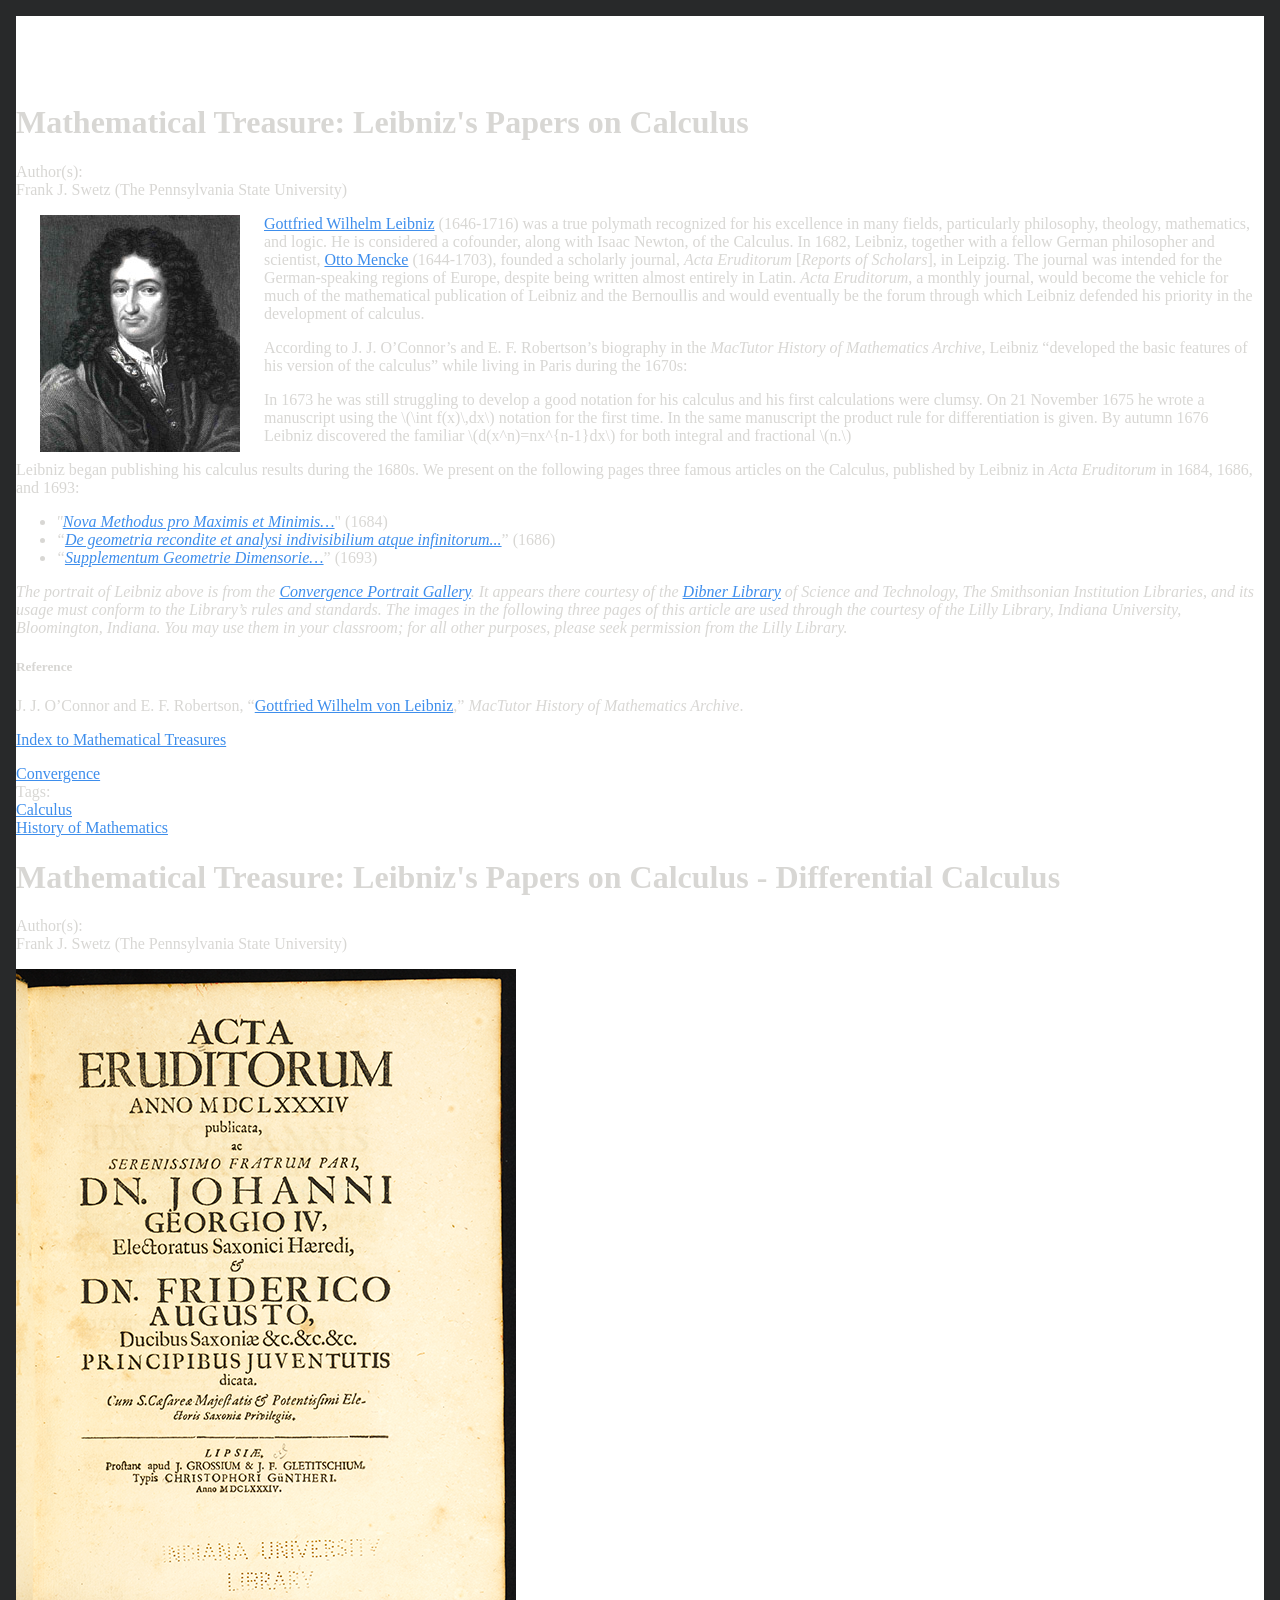
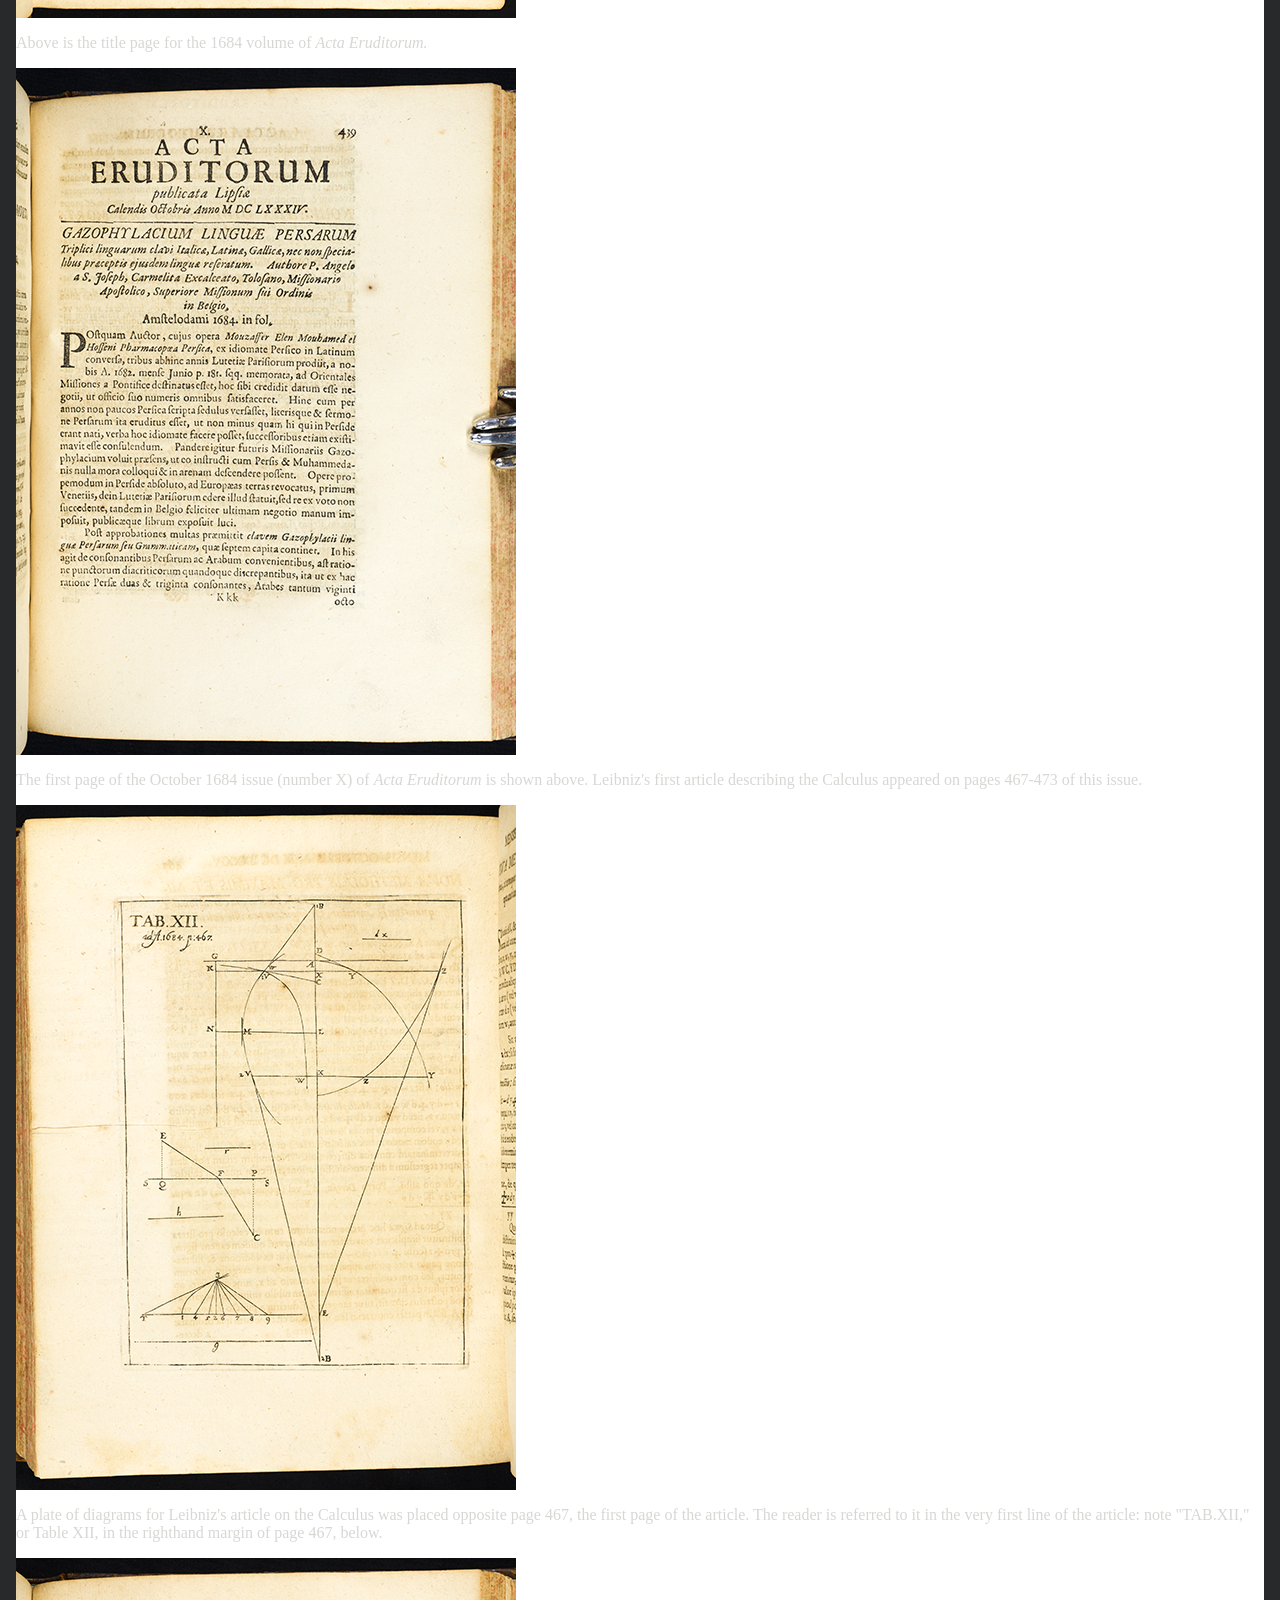
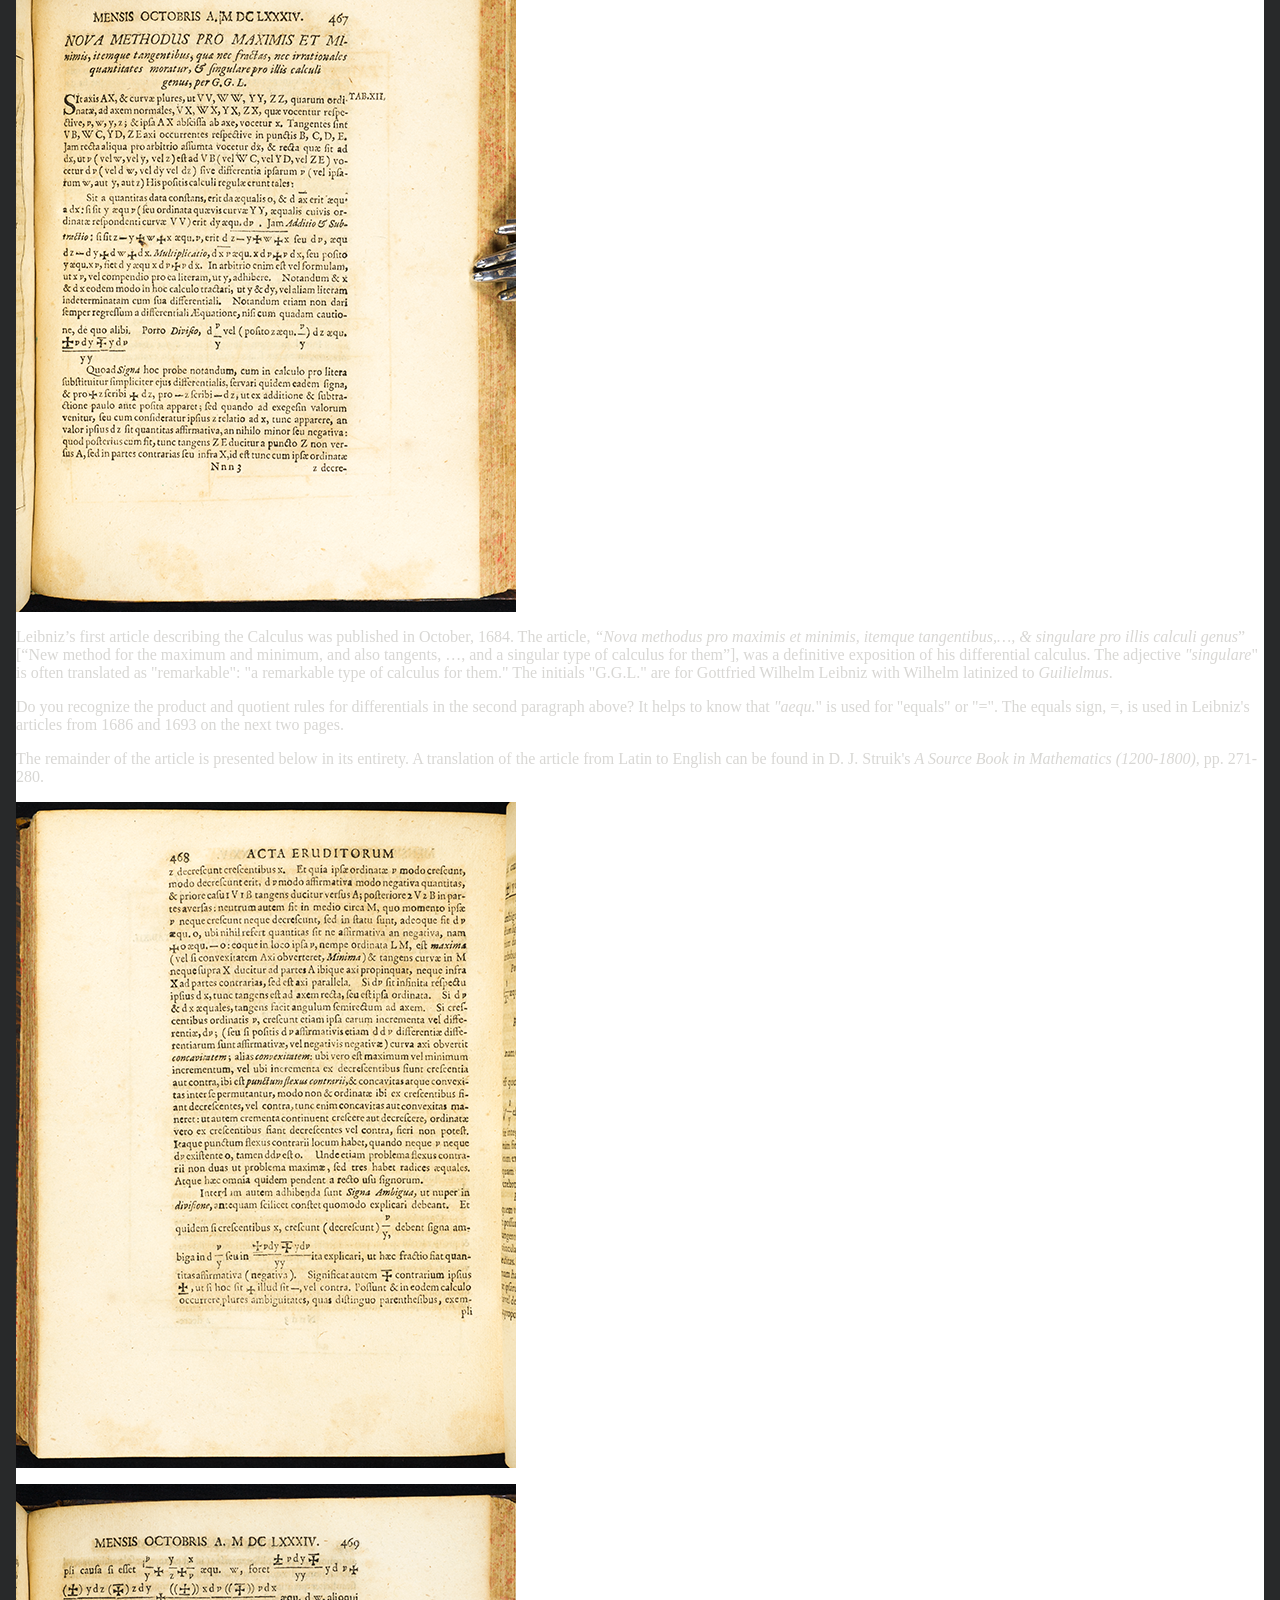
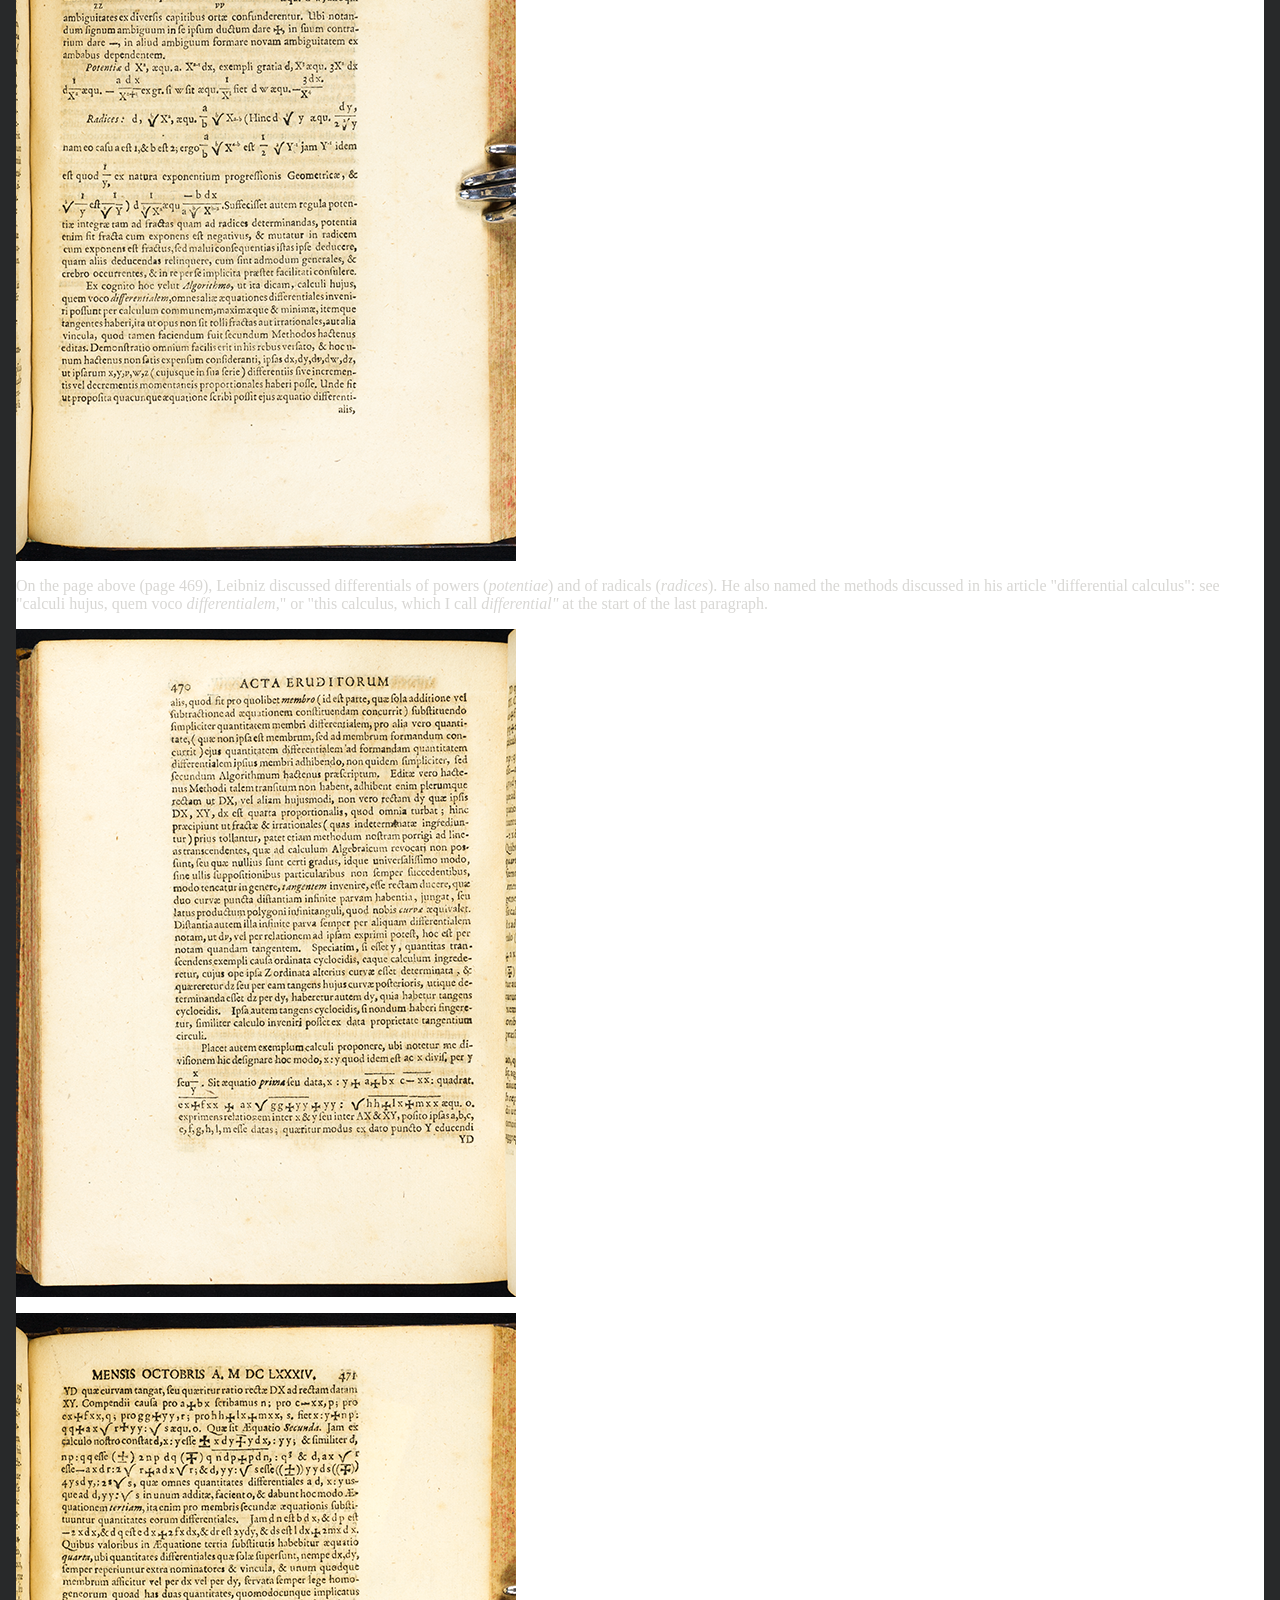
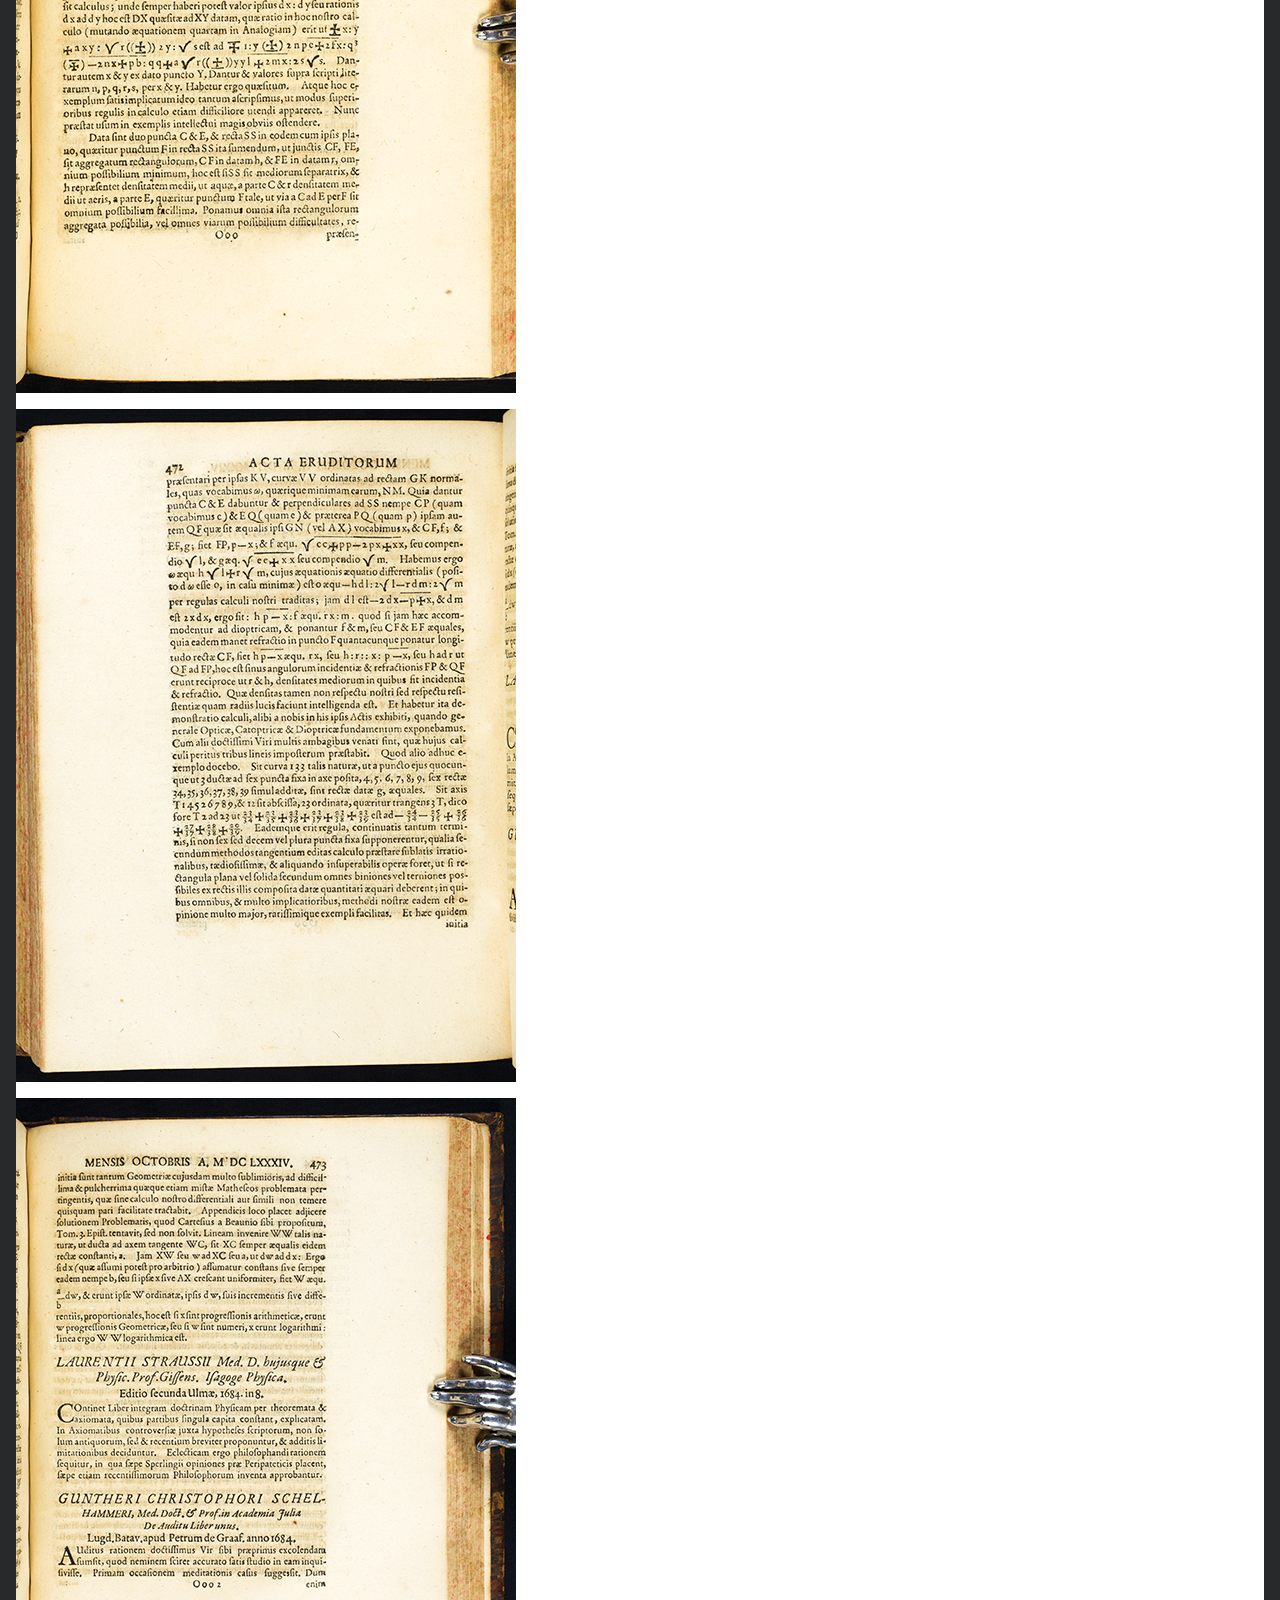
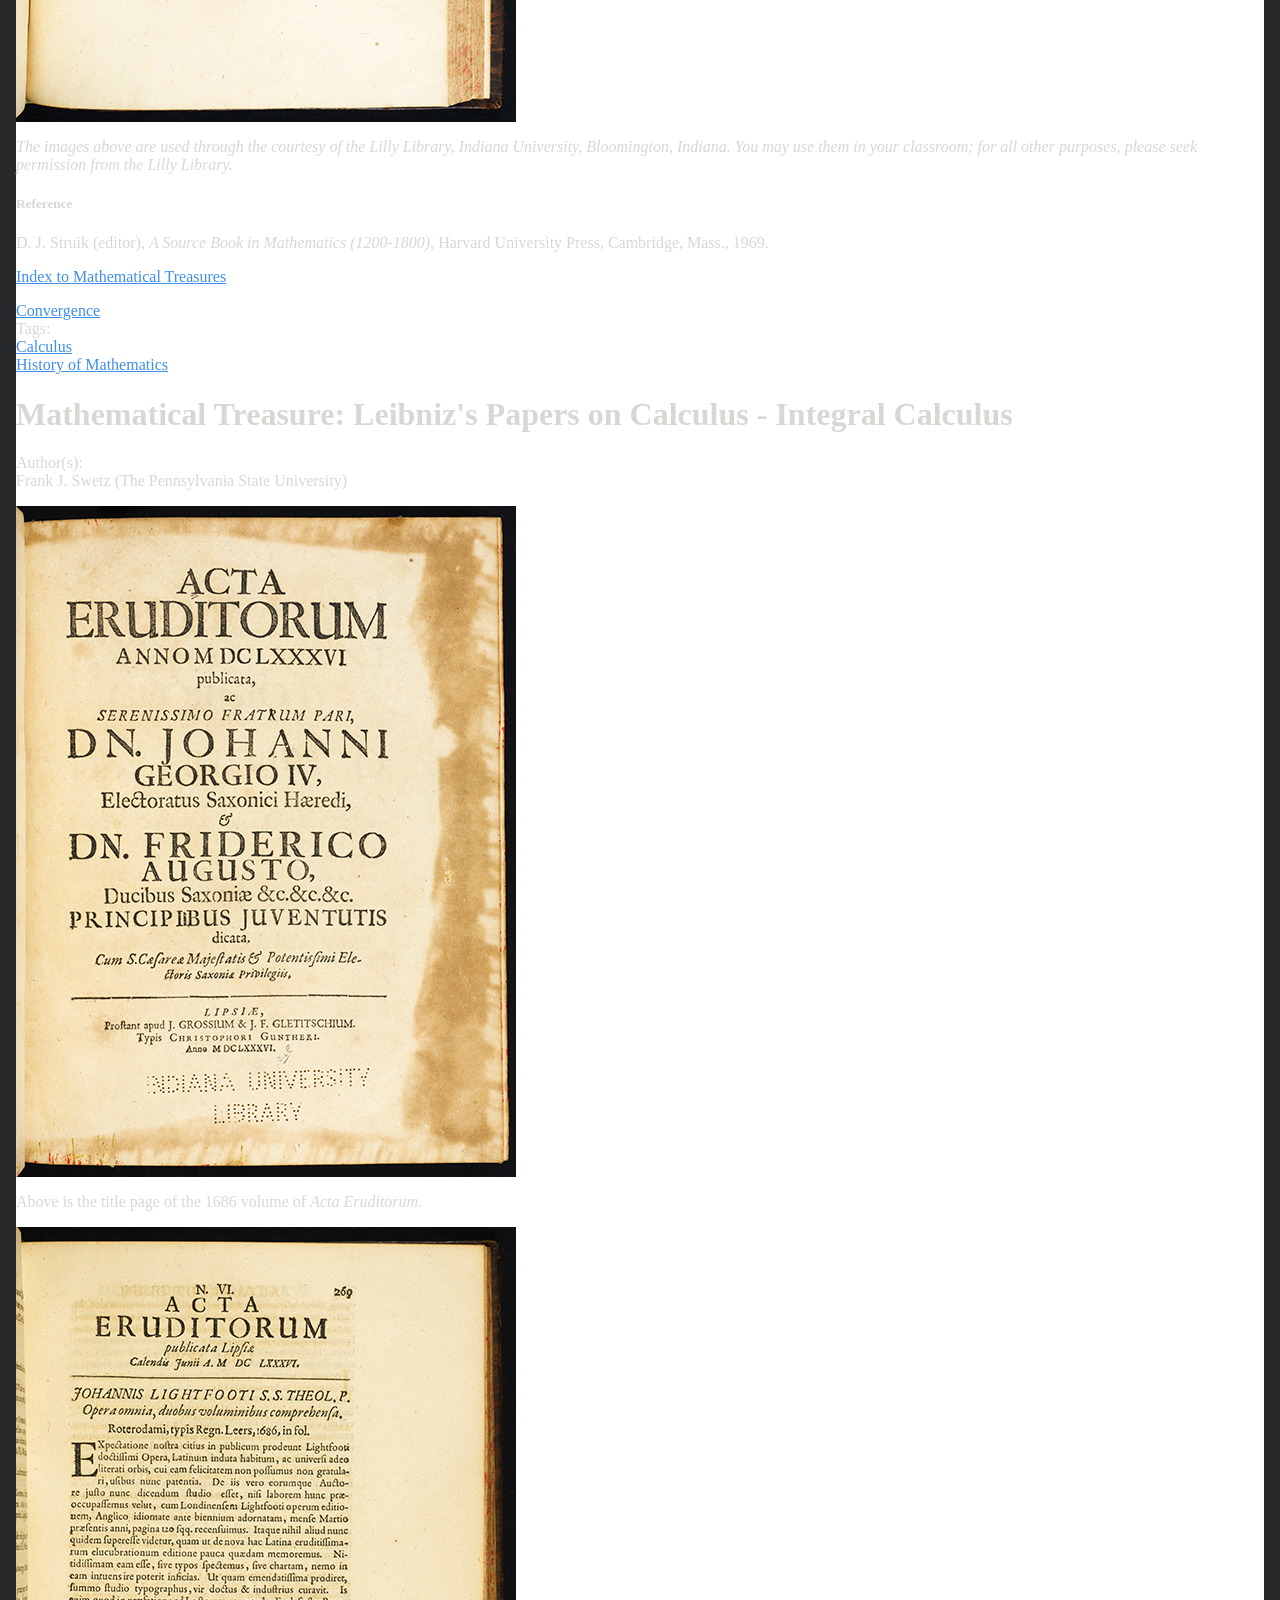
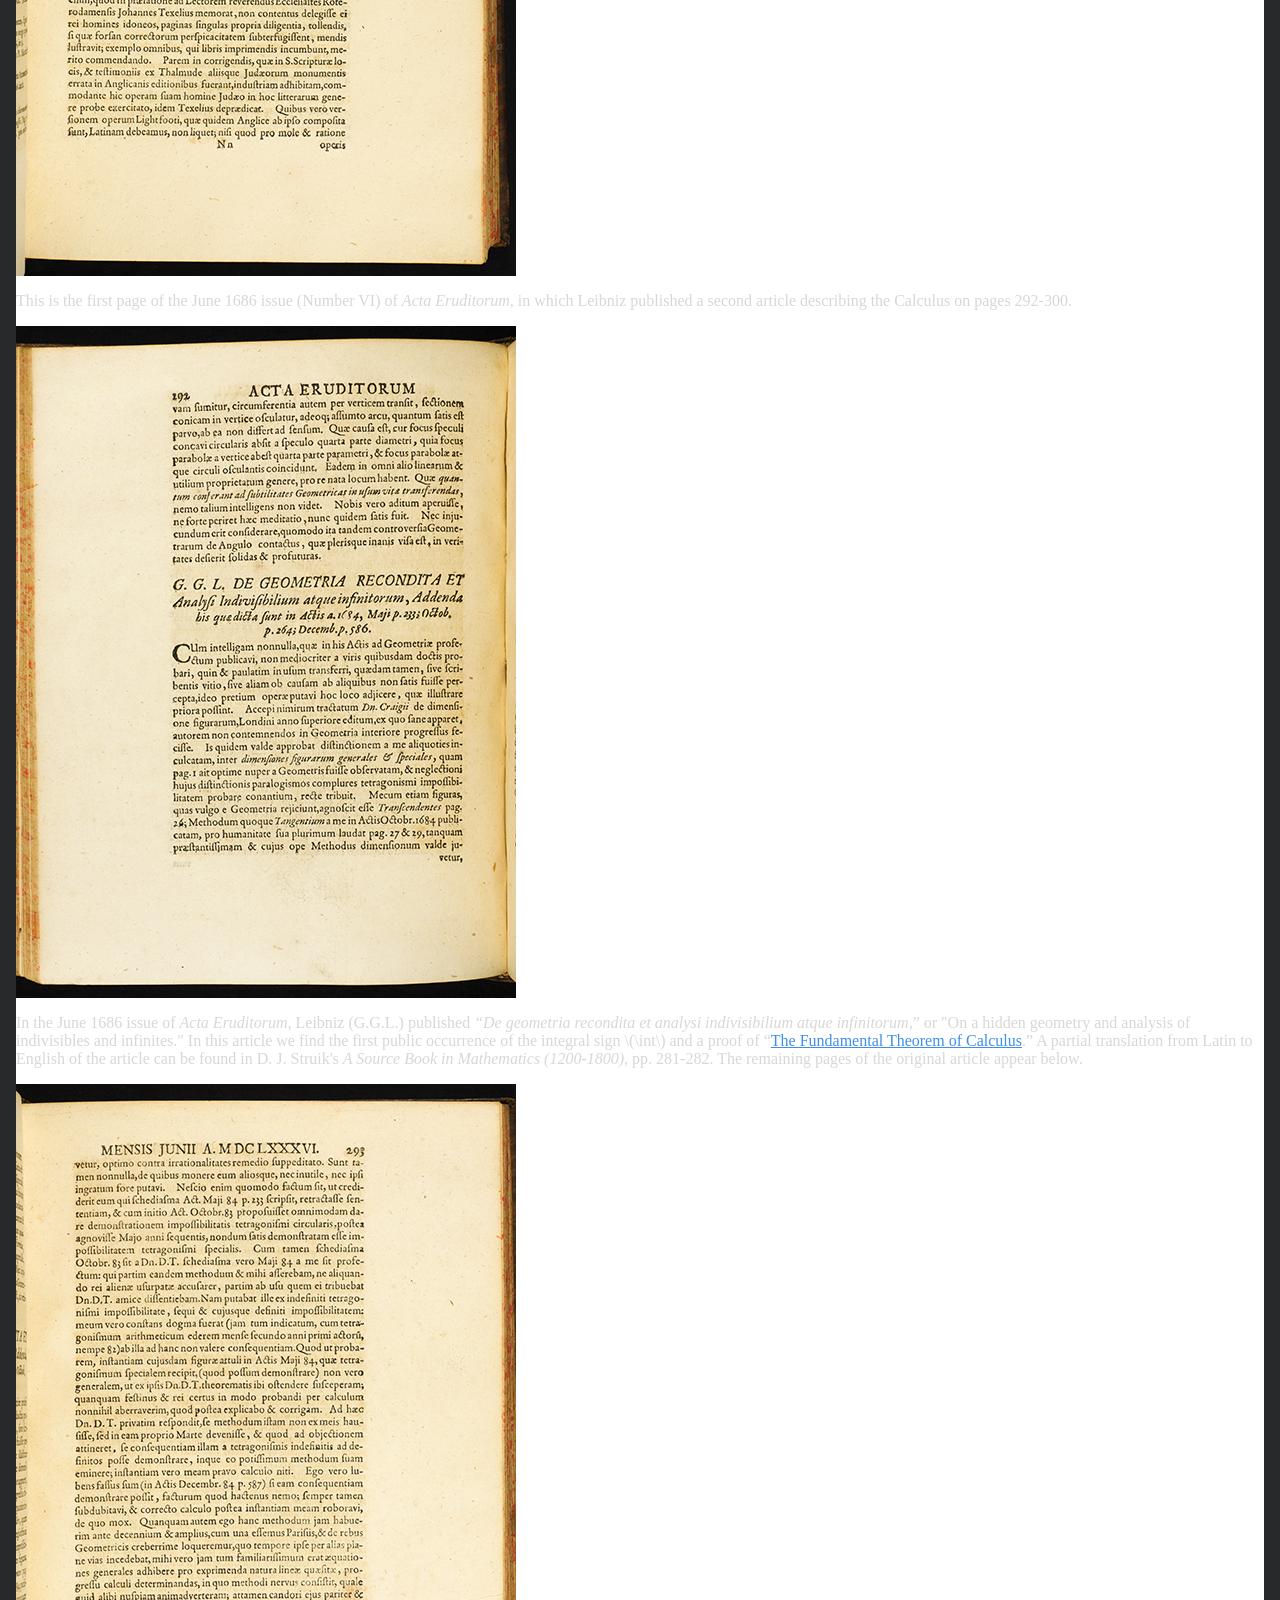
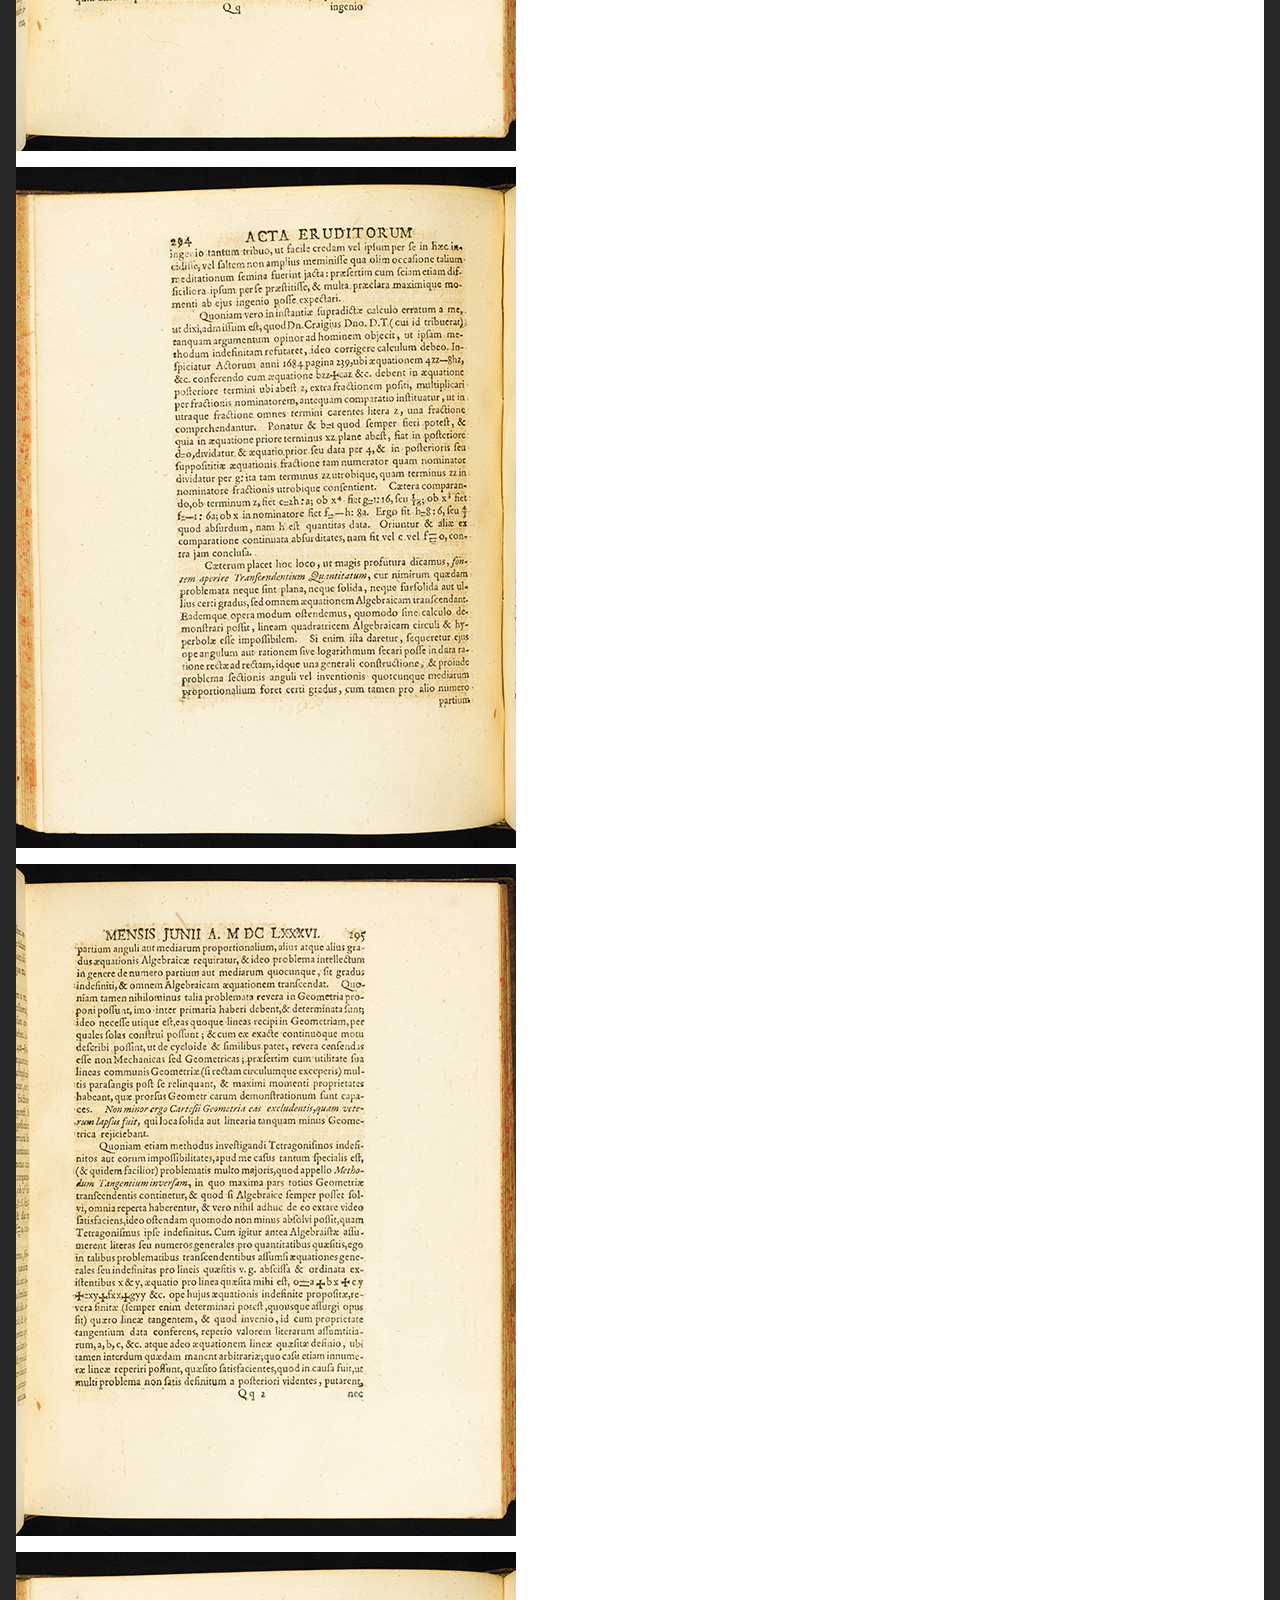
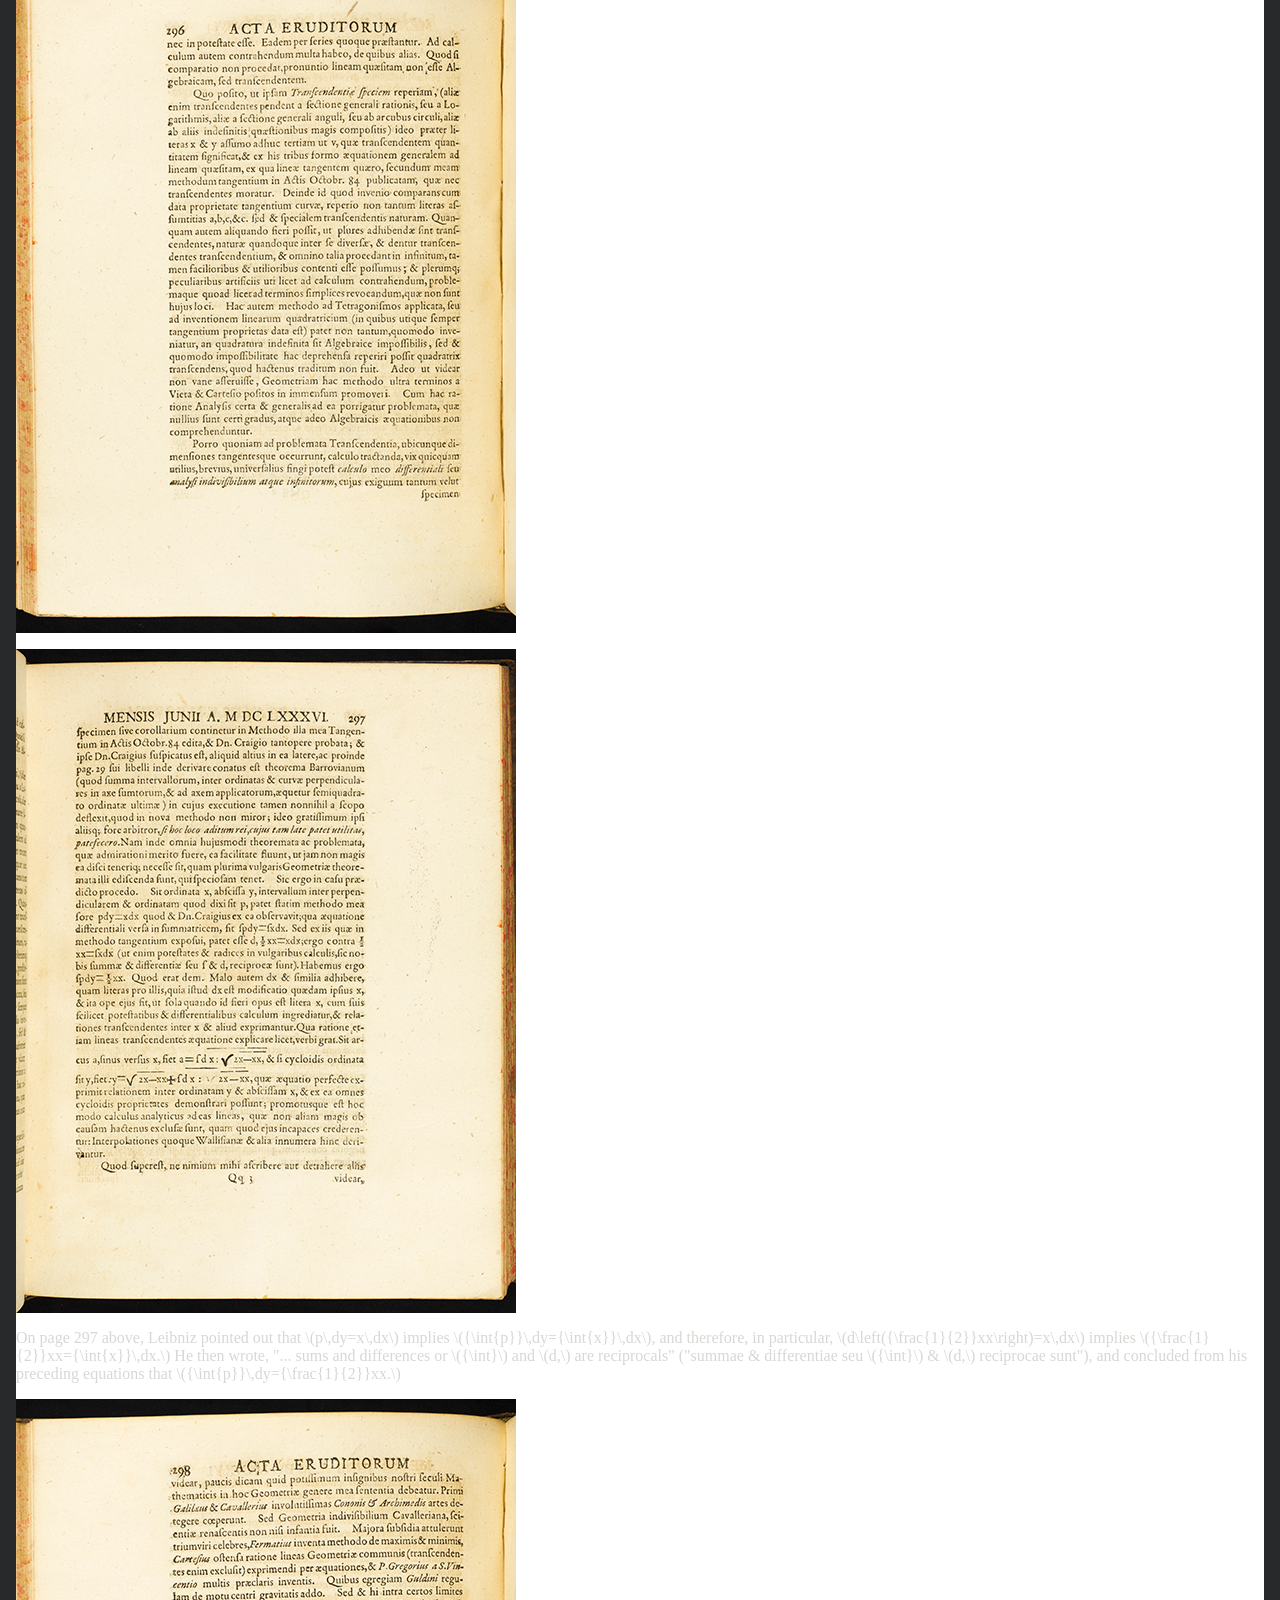
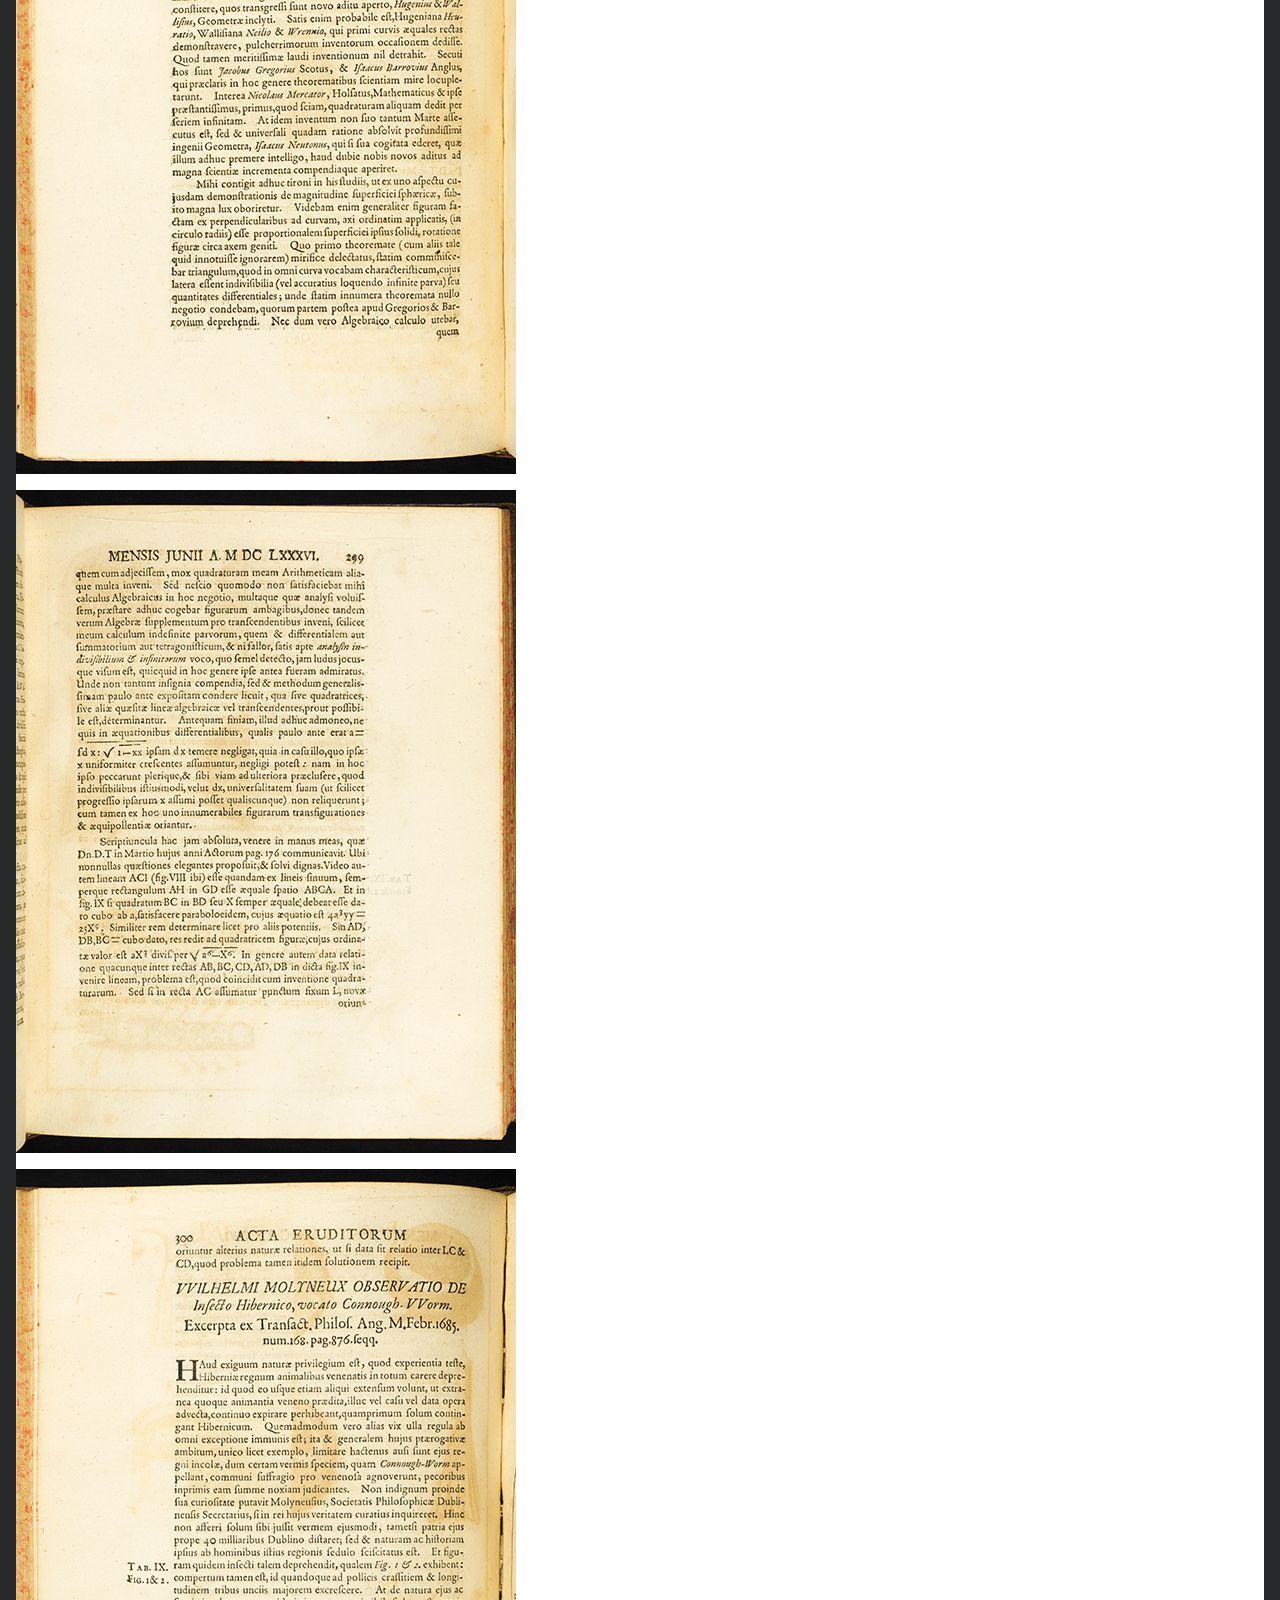
<file: books/Mathematical Treasure_ Leibniz's Papers on Calculus.html>
<!DOCTYPE html PUBLIC "-//W3C//DTD XHTML 1.0 Transitional//EN" "http://www.w3.org/TR/xhtml1/DTD/xhtml1-transitional.dtd">
<!-- saved from url=(0082)https://web.archive.org/web/20220114143946/https://maa.org/book/export/html/641727 -->
<html xmlns="http://www.w3.org/1999/xhtml" lang="en" xml:lang="en" dir="ltr" data-darkreader-mode="dynamic" data-darkreader-scheme="dark" data-darkreader-proxy-injected="true" style="--wm-toolbar-height: 67px;"><head><meta http-equiv="Content-Type" content="text/html; charset=UTF-8"><style>body {transition: opacity ease-in 0.2s; } 
body[unresolved] {opacity: 0; display: block; overflow: hidden; position: relative; } 
</style><style class="darkreader darkreader--sync" media="screen"></style><style class="darkreader darkreader--fallback" media="screen"></style><style class="darkreader darkreader--user-agent" media="screen">@layer {
html {
    background-color: var(--darkreader-background-ffffff, #28292a) !important;
}
html {
    color-scheme: dark !important;
}
iframe {
    color-scheme: dark !important;
}
html, body {
    background-color: var(--darkreader-background-ffffff, #28292a);
}
html, body {
    border-color: var(--darkreader-border-4c4c4c, #756e63);
    color: var(--darkreader-text-000000, #d8d7d4);
}
a {
    color: var(--darkreader-text-0040ff, #3e8eec);
}
table {
    border-color: var(--darkreader-border-808080, #5b6063);
}
mark {
    color: var(--darkreader-text-000000, #d8d7d4);
}
::placeholder {
    color: var(--darkreader-text-a9a9a9, #aaa49c);
}
input:-webkit-autofill,
textarea:-webkit-autofill,
select:-webkit-autofill {
    background-color: var(--darkreader-background-faffbd, #4a4d13) !important;
    color: var(--darkreader-text-000000, #d8d7d4) !important;
}
* {
    scrollbar-color: var(--darkreader-background-b0b0b0, #4e5255) var(--darkreader-background-f1f1f1, #2e3132);
}
::selection {
    background-color: var(--darkreader-background-0060d4, #1355a4) !important;
    color: var(--darkreader-text-ffffff, #d8d7d4) !important;
}
::-moz-selection {
    background-color: var(--darkreader-background-0060d4, #1355a4) !important;
    color: var(--darkreader-text-ffffff, #d8d7d4) !important;
}
}</style><style class="darkreader darkreader--text" media="screen"></style><style class="darkreader darkreader--invert" media="screen">.jfk-bubble.gtx-bubble, .captcheck_answer_label > input + img, span#closed_text > img[src^="https://www.gstatic.com/images/branding/googlelogo"], span[data-href^="https://www.hcaptcha.com/"] > #icon, img.Wirisformula, a[data-testid="headerMediumLogo"]>svg, .d2l-navigation-link-image-container, .d2l-iframe-loading-container, .sparkline-canvas, .sparkline-mouse-highlight, .search-toolbar-logo, .ia-wordmark {
    filter: invert(100%) hue-rotate(180deg) contrast(75%) !important;
}</style><style class="darkreader darkreader--inline" media="screen">[data-darkreader-inline-bgcolor] {
  background-color: var(--darkreader-inline-bgcolor) !important;
}
[data-darkreader-inline-bgimage] {
  background-image: var(--darkreader-inline-bgimage) !important;
}
[data-darkreader-inline-border] {
  border-color: var(--darkreader-inline-border) !important;
}
[data-darkreader-inline-border-bottom] {
  border-bottom-color: var(--darkreader-inline-border-bottom) !important;
}
[data-darkreader-inline-border-left] {
  border-left-color: var(--darkreader-inline-border-left) !important;
}
[data-darkreader-inline-border-right] {
  border-right-color: var(--darkreader-inline-border-right) !important;
}
[data-darkreader-inline-border-top] {
  border-top-color: var(--darkreader-inline-border-top) !important;
}
[data-darkreader-inline-boxshadow] {
  box-shadow: var(--darkreader-inline-boxshadow) !important;
}
[data-darkreader-inline-color] {
  color: var(--darkreader-inline-color) !important;
}
[data-darkreader-inline-fill] {
  fill: var(--darkreader-inline-fill) !important;
}
[data-darkreader-inline-stroke] {
  stroke: var(--darkreader-inline-stroke) !important;
}
[data-darkreader-inline-outline] {
  outline-color: var(--darkreader-inline-outline) !important;
}
[data-darkreader-inline-stopcolor] {
  stop-color: var(--darkreader-inline-stopcolor) !important;
}
[data-darkreader-inline-bg] {
  background: var(--darkreader-inline-bg) !important;
}
[data-darkreader-inline-border-short] {
  border: var(--darkreader-inline-border-short) !important;
}
[data-darkreader-inline-border-bottom-short] {
  border-bottom: var(--darkreader-inline-border-bottom-short) !important;
}
[data-darkreader-inline-border-left-short] {
  border-left: var(--darkreader-inline-border-left-short) !important;
}
[data-darkreader-inline-border-right-short] {
  border-right: var(--darkreader-inline-border-right-short) !important;
}
[data-darkreader-inline-border-top-short] {
  border-top: var(--darkreader-inline-border-top-short) !important;
}
[data-darkreader-inline-invert] {
    filter: invert(100%) hue-rotate(180deg);
}</style><style class="darkreader darkreader--variables" media="screen">:root {
   --darkreader-neutral-background: var(--darkreader-background-ffffff, #28292a);
   --darkreader-neutral-text: var(--darkreader-text-000000, #d8d7d4);
   --darkreader-selection-background: var(--darkreader-background-0060d4, #1355a4);
   --darkreader-selection-text: var(--darkreader-text-ffffff, #d8d7d4);
}</style><style class="darkreader darkreader--root-vars" media="screen"></style><script src="./Mathematical Treasure_ Leibniz&#39;s Papers on Calculus_files/athena.js" type="text/javascript"></script>
<script type="text/javascript">window.addEventListener('DOMContentLoaded',function(){var v=archive_analytics.values;v.service='wb';v.server_name='wwwb-app246.us.archive.org';v.server_ms=543;archive_analytics.send_pageview({});});</script>
<script type="text/javascript" src="./Mathematical Treasure_ Leibniz&#39;s Papers on Calculus_files/bundle-playback.js" charset="utf-8"></script>
<script type="text/javascript" src="./Mathematical Treasure_ Leibniz&#39;s Papers on Calculus_files/wombat.js" charset="utf-8"></script>
<script>window.RufflePlayer=window.RufflePlayer||{};window.RufflePlayer.config={"autoplay":"on","unmuteOverlay":"hidden","showSwfDownload":true};</script>
<script type="text/javascript" src="./Mathematical Treasure_ Leibniz&#39;s Papers on Calculus_files/ruffle.js"></script>
<script type="text/javascript">
    __wm.init("https://web.archive.org/web");
  __wm.wombat("https://www.maa.org/book/export/html/641727","20220114143946","https://web.archive.org/","web","https://web-static.archive.org/_static/",
	      "1642171186");
</script>
<link rel="stylesheet" type="text/css" href="./Mathematical Treasure_ Leibniz&#39;s Papers on Calculus_files/banner-styles.css"><style class="darkreader darkreader--cors" media="screen">:root {
  --wm-toolbar-height: 65px;
}
#wm-ipp-base {
  height:65px;
  padding:0;
  margin:0;
  border:none;
  background:none transparent;
}
#wm-ipp {
  z-index: 2147483647;
}
#wm-ipp, #wm-ipp * {
  font-family:Lucida Grande, Helvetica, Arial, sans-serif;
  font-size:12px;
  line-height:1.2;
  letter-spacing:0;
  width:auto;
  height:auto;
  max-width:none;
  max-height:none;
  min-width:0 !important;
  min-height:0;
  outline:none;
  float:none;
  text-align:left;
  border:none;
  color: #000;
  text-indent: 0;
  position: initial;
  background: none;
}
#wm-ipp div, #wm-ipp canvas {
  display: block;
}
#wm-ipp div, #wm-ipp tr, #wm-ipp td, #wm-ipp a, #wm-ipp form {
  padding:0;
  margin:0;
  border:none;
  border-radius:0;
  background-color:transparent;
  background-image:none;
  
  height:auto;
}
#wm-ipp table {
  border:none;
  border-collapse:collapse;
  margin:0;
  padding:0;
  width:auto;
  font-size:inherit;
}
#wm-ipp form input {
  padding:1px !important;
  height:auto;
  display:inline;
  margin:0;
  color: #000;
  background: none #fff;
  border: 1px solid #666;
}
#wm-ipp form input[type=submit] {
  padding:0 8px !important;
  margin:1px 0 1px 5px !important;
  width:auto !important;
  border: 1px solid #000 !important;
  background: #fff !important;
  color: #000 !important;
}
#wm-ipp form input[type=submit]:hover {
  background: #eee !important;
  cursor: pointer !important;
}
#wm-ipp form input[type=submit]:active {
  transform: translateY(1px);
}
#wm-ipp a {
  display: inline;
}    
#wm-ipp a:hover{
  text-decoration:underline;
}
#wm-ipp a.wm-btn:hover {
  text-decoration:none;
  color:#ff0 !important;
}
#wm-ipp a.wm-btn:hover span {
  color:#ff0 !important;
}
#wm-ipp #wm-ipp-inside {
  margin: 0 6px;
  border:5px solid #000;
  border-top:none;
  background-color:rgba(255,255,255,0.9);
  -moz-box-shadow:1px 1px 4px #333;
  -webkit-box-shadow:1px 1px 4px #333;
  box-shadow:1px 1px 4px #333;
  border-radius:0 0 8px 8px;
}

#wm-ipp #wm-logo {
  padding:0 10px;
  vertical-align:middle;
  min-width:100px;
  flex: 0 0 100px;
}
#wm-ipp .c {
  padding-left: 4px;
}
#wm-ipp .c .u {
    margin-top: 4px !important;
}
#wm-ipp .n {
  padding:0 0 0 5px !important;
  vertical-align: bottom;
}
#wm-ipp .n a {
  text-decoration:none;
  color:#33f;
  font-weight:bold;
}
#wm-ipp .n .b {
  padding:0 6px 0 0 !important;
  text-align:right !important;
  overflow:visible;
  white-space:nowrap;
  color:#99a;
  vertical-align:middle;
}
#wm-ipp .n .y .b {
  padding:0 6px 2px 0 !important;
}
#wm-ipp .n .c {
  background:#000;
  color:#ff0;
  font-weight:bold;
  padding:0 !important;
  text-align:center;
}
#wm-ipp .n .d span.ta {
  display:inline-block;
  width: 0;
  height: 0;
  border-color: transparent #99a;
  border-style: solid;
}
#wm-ipp .n .d .b span.ta {
  border-width: 8px 14px 8px 0;
}
#wm-ipp .n .d .f span.ta {
  border-width: 8px 0 8px 14px;
}
#wm-ipp .n .d a span.ta {
  border-color: transparent #33f;
}
#wm-ipp .n .d a span.ta:hover {
  border-color: transparent #77f;
}
#wm-ipp.hi .n td.c {
  color:#ec008c;
}
#wm-ipp .n td.f {
  padding:0 0 0 6px !important;
  text-align:left !important;
  overflow:visible;
  white-space:nowrap;
  color:#99a;
  vertical-align:middle;
}
#wm-ipp .n tr.m td {
  text-transform:uppercase;
  white-space:nowrap;
  padding:2px 0;
}
#wm-ipp .c .s {
  padding:0 5px 0 0 !important;
  vertical-align:bottom;
}
#wm-ipp #wm-nav-captures {
  white-space: nowrap;
}
#wm-ipp .c .s a.t {
  color:#33f;
  font-weight:bold;
  line-height: 1.8;
}
#wm-ipp .c .s div.r {
  color: #666;
  font-size:9px;
  white-space:nowrap;
}
#wm-ipp .c .k {
  padding-bottom:1px;
}
#wm-ipp .c .s {
  padding:0 5px 2px 0 !important;
}
#wm-ipp td#displayMonthEl {
  padding: 2px 0 !important;
}
#wm-ipp td#displayYearEl {
  padding: 0 0 2px 0 !important;
}

div#wm-ipp-sparkline {
  position:relative;
  white-space:nowrap;
  background-color:#fff;
  cursor:pointer;
  line-height:0.9;
}
#sparklineImgId, #wm-sparkline-canvas {
  position:relative;
  z-index:9012;
  max-width:none;
}
#wm-ipp-sparkline div.yt {
  position:absolute;
  z-index:9010 !important;
  background-color:#ff0 !important;
  top: 0;
}
#wm-ipp-sparkline div.mt {
  position:absolute;
  z-index:9013 !important;
  background-color:#ec008c !important;
  top: 0;
}  
#wm-ipp .r {
    margin-left: 4px;
}
#wm-ipp .r a {
  color:#33f;
  border:none;
  position:relative;
  background-color:transparent;
  background-repeat:no-repeat !important;
  background-position:100% 100% !important;
  text-decoration: none;
}
#wm-ipp #wm-capinfo {
  
  border-radius: 0 0 4px 4px;
}
#wm-ipp #wm-capinfo .c-logo {
  display:block;
  float:left;
  margin-right:3px;
  width:90px;
  min-height:90px;
  max-height: 290px;
  border-radius:45px;
  overflow:hidden;
  background-position:50%;
  background-size:auto 90px;
  box-shadow: 0 0 2px 2px rgba(208,208,208,128) inset;
}
#wm-ipp #wm-capinfo .c-logo span {
  display:inline-block;
}
#wm-ipp #wm-capinfo .c-logo img {
  height:90px;
  position:relative;
  left:-50%;
}
#wm-ipp #wm-capinfo .wm-title {
  font-size:130%;
}
#wm-ipp #wm-capinfo a.wm-selector {
  display:inline-block;
  color: #aaa;
  text-decoration:none !important;
  padding: 2px 8px;
}
#wm-ipp #wm-capinfo a.wm-selector.selected {
  background-color:#666;
}
#wm-ipp #wm-capinfo a.wm-selector:hover {
  color: #fff;
}
#wm-ipp #wm-capinfo.notice-only #wm-capinfo-collected-by,
#wm-ipp #wm-capinfo.notice-only #wm-capinfo-timestamps {
    display: none;
}
#wm-ipp #wm-capinfo #wm-capinfo-notice .wm-capinfo-content {
    background-color:#ff0;
    padding:5px;
    font-size:14px;
    text-align:center;
}
#wm-ipp #wm-capinfo #wm-capinfo-notice .wm-capinfo-content * {
    font-size:14px;
    text-align:center;
}
#wm-ipp #wm-expand {
  right: 1px;
  bottom: -1px;
  color: #ffffff;
  background-color: #666 !important;
  padding:0 5px 0 3px !important;
  border-radius: 3px 3px 0 0 !important;
}
#wm-ipp #wm-expand span {
  color: #ffffff;
}
#wm-ipp #wm-expand #wm-expand-icon {
  display: inline-block;
  transition: transform 0.5s;
  transform-origin: 50% 45%;
}
#wm-ipp #wm-expand.wm-open #wm-expand-icon {
  transform: rotate(180deg);
}
#wm-ipp #wmtb {
  text-align:right;
}
#wm-ipp #wmtb #wmtbURL {
  width: calc(100% - 45px);
}
#wm-ipp #wm-graph-anchor {
  border-right:1px solid #ccc;
}

html.wb-highlight {
  box-shadow: inset 0 0 0 3px #a50e3a !important;
}    
.wb-highlight {
  outline: 3px solid #a50e3a !important;
}
#wm-ipp-print {
  display:none !important;
}
@media print {
#wm-ipp-base {
  display:none !important;
}
#wm-ipp-print {
  display:block !important;
  white-space: nowrap;
  overflow: hidden;
  text-overflow: ellipsis;
}
}
@media (max-width:414px) {
    #wm-ipp .xxs {
	display:none !important;
    }
}
@media (min-width:1055px) {
#wm-ipp #wm-graph-anchor {
  display:block !important;
}
}
@media (max-width:1054px) {
#wm-ipp #wm-graph-anchor {
  display:none !important;
}
}
@media (max-width:1163px) {
#wm-logo {
    display:none !important;
}
}

#wm-btns {
    white-space: nowrap;
    margin-top: -2px;
}

#wm-btns #wm-save-snapshot-open {
  margin-right: 7px;
  top: -6px;
}

#wm-btns #wm-sign-in {
  box-sizing: content-box;
  display: none;
  margin-right: 7px;
  top: -8px;

  
  border: 2px #000 solid;
  border-radius: 14px;
  padding-right: 2px;
  padding-bottom: 2px;
  width: 11px;
  height: 11px;
}

#wm-btns #wm-sign-in>.iconochive-person {
  font-size: 12.5px;
}

#wm-save-snapshot-open > .iconochive-web {
  color:#000;
  font-size:160%;
}

#wm-ipp #wm-share {
  display: flex;
  align-items: flex-end;
  justify-content: space-between;
}

#wm-share > #wm-screenshot {
  display: inline-block;
  margin-right: 3px;
  visibility: hidden;
}

#wm-screenshot > .iconochive-image {
  color:#000;
  font-size:160%;
}

#wm-share > #wm-video {
  display: inline-block;
  margin-right: 3px;
  visibility: hidden;
}

#wm-video > .iconochive-movies {
  color: #000;
  display: inline-block;
  font-size: 150%;
  margin-bottom: 2px;
}

#wm-btns #wm-save-snapshot-in-progress {
  display: none;
  font-size:160%;
  opacity: 0.5;
  position: relative;
  margin-right: 7px;
  top: -5px;
}

#wm-btns #wm-save-snapshot-success {
  display: none;
  color: green;
  position: relative;
  top: -7px;
}

#wm-btns #wm-save-snapshot-fail {
  display: none;
  color: red;
  position: relative;
  top: -7px;
}

.wm-icon-screen-shot {
  background: url('https://web-static.archive.org/_static/images/web-screenshot.svg') no-repeat !important;
  background-size: contain !important;
  width: 22px !important;
  height: 19px !important;

  display: inline-block;
}
#donato {
    
    
    height: 0;
    margin: 0;
    padding: 0;
    border-bottom: 1px solid #999 !important;
}
body.wm-modal {
    height: auto !important;
    overflow: hidden !important;
}
#donato #donato-base {
    width: 100%;
    height: 100%;
    
    margin: 0;
    padding: 0;
    position: absolute;
    z-index: 2147483639;
}
body.wm-modal #donato #donato-base {
    position: fixed;
    top: 0;
    left: 0;
    right: 0;
    bottom: 0;
    z-index: 2147483640;
}

.wb-autocomplete-suggestions {
    font-family: Lucida Grande, Helvetica, Arial, sans-serif;
    font-size: 12px;
    text-align: left;
    cursor: default;
    border: 1px solid #ccc;
    border-top: 0;
    background: #fff;
    box-shadow: -1px 1px 3px rgba(0,0,0,.1);
    position: absolute;
    display: none;
    z-index: 2147483647;
    max-height: 254px;
    overflow: hidden;
    overflow-y: auto;
    box-sizing: border-box;
}
.wb-autocomplete-suggestion {
    position: relative;
    padding: 0 .6em;
    line-height: 23px;
    white-space: nowrap;
    overflow: hidden;
    text-overflow: ellipsis;
    font-size: 1.02em;
    color: #333;
}
.wb-autocomplete-suggestion b {
    font-weight: bold;
}
.wb-autocomplete-suggestion.selected {
    background: #f0f0f0;
}</style><style class="darkreader darkreader--sync" media="screen"></style>
<link rel="stylesheet" type="text/css" href="./Mathematical Treasure_ Leibniz&#39;s Papers on Calculus_files/iconochive.css"><style class="darkreader darkreader--cors" media="screen">[class^="iconochive-"],[class*=" iconochive-"]{font-family:'Iconochive-Regular'!important;speak:none;font-style:normal;font-weight:normal;font-variant:normal;text-transform:none;line-height:1;-webkit-font-smoothing:antialiased;-moz-osx-font-smoothing:grayscale}
.iconochive-Uplevel:before{content:"\21b5"}
.iconochive-exit:before{content:"\1f6a3"}
.iconochive-beta:before{content:"\3b2"}
.iconochive-logo:before{content:"\1f3db"}
.iconochive-audio:before{content:"\1f568"}
.iconochive-movies:before{content:"\1f39e"}
.iconochive-software:before{content:"\1f4be"}
.iconochive-texts:before{content:"\1f56e"}
.iconochive-etree:before{content:"\1f3a4"}
.iconochive-image:before{content:"\1f5bc"}
.iconochive-web:before{content:"\1f5d4"}
.iconochive-collection:before{content:"\2211"}
.iconochive-folder:before{content:"\1f4c2"}
.iconochive-data:before{content:"\1f5c3"}
.iconochive-tv:before{content:"\1f4fa"}
.iconochive-article:before{content:"\1f5cf"}
.iconochive-question:before{content:"\2370"}
.iconochive-question-dark:before{content:"\3f"}
.iconochive-info:before{content:"\69"}
.iconochive-info-small:before{content:"\24d8"}
.iconochive-comment:before{content:"\1f5e9"}
.iconochive-comments:before{content:"\1f5ea"}
.iconochive-person:before{content:"\1f464"}
.iconochive-people:before{content:"\1f465"}
.iconochive-eye:before{content:"\1f441"}
.iconochive-rss:before{content:"\221e"}
.iconochive-time:before{content:"\1f551"}
.iconochive-quote:before{content:"\275d"}
.iconochive-disc:before{content:"\1f4bf"}
.iconochive-tv-commercial:before{content:"\1f4b0"}
.iconochive-search:before{content:"\1f50d"}
.iconochive-search-star:before{content:"\273d"}
.iconochive-tiles:before{content:"\229e"}
.iconochive-list:before{content:"\21f6"}
.iconochive-list-bulleted:before{content:"\2317"}
.iconochive-latest:before{content:"\2208"}
.iconochive-left:before{content:"\2c2"}
.iconochive-right:before{content:"\2c3"}
.iconochive-left-solid:before{content:"\25c2"}
.iconochive-right-solid:before{content:"\25b8"}
.iconochive-up-solid:before{content:"\25b4"}
.iconochive-down-solid:before{content:"\25be"}
.iconochive-dot:before{content:"\23e4"}
.iconochive-dots:before{content:"\25a6"}
.iconochive-columns:before{content:"\25af"}
.iconochive-sort:before{content:"\21d5"}
.iconochive-atoz:before{content:"\1f524"}
.iconochive-ztoa:before{content:"\1f525"}
.iconochive-upload:before{content:"\1f4e4"}
.iconochive-download:before{content:"\1f4e5"}
.iconochive-favorite:before{content:"\2605"}
.iconochive-heart:before{content:"\2665"}
.iconochive-play:before{content:"\25b6"}
.iconochive-play-framed:before{content:"\1f3ac"}
.iconochive-fullscreen:before{content:"\26f6"}
.iconochive-mute:before{content:"\1f507"}
.iconochive-unmute:before{content:"\1f50a"}
.iconochive-share:before{content:"\1f381"}
.iconochive-edit:before{content:"\270e"}
.iconochive-reedit:before{content:"\2710"}
.iconochive-gear:before{content:"\2699"}
.iconochive-remove-circle:before{content:"\274e"}
.iconochive-plus-circle:before{content:"\1f5d6"}
.iconochive-minus-circle:before{content:"\1f5d5"}
.iconochive-x:before{content:"\1f5d9"}
.iconochive-fork:before{content:"\22d4"}
.iconochive-trash:before{content:"\1f5d1"}
.iconochive-warning:before{content:"\26a0"}
.iconochive-flash:before{content:"\1f5f2"}
.iconochive-world:before{content:"\1f5fa"}
.iconochive-lock:before{content:"\1f512"}
.iconochive-unlock:before{content:"\1f513"}
.iconochive-twitter:before{content:"\1f426"}
.iconochive-facebook:before{content:"\66"}
.iconochive-googleplus:before{content:"\67"}
.iconochive-reddit:before{content:"\1f47d"}
.iconochive-tumblr:before{content:"\54"}
.iconochive-pinterest:before{content:"\1d4df"}
.iconochive-popcorn:before{content:"\1f4a5"}
.iconochive-email:before{content:"\1f4e7"}
.iconochive-embed:before{content:"\1f517"}
.iconochive-gamepad:before{content:"\1f579"}
.iconochive-Zoom_In:before{content:"\2b"}
.iconochive-Zoom_Out:before{content:"\2d"}
.iconochive-RSS:before{content:"\1f4e8"}
.iconochive-Light_Bulb:before{content:"\1f4a1"}
.iconochive-Add:before{content:"\2295"}
.iconochive-Tab_Activity:before{content:"\2318"}
.iconochive-Forward:before{content:"\23e9"}
.iconochive-Backward:before{content:"\23ea"}
.iconochive-No_Audio:before{content:"\1f508"}
.iconochive-Pause:before{content:"\23f8"}
.iconochive-No_Favorite:before{content:"\2606"}
.iconochive-Unike:before{content:"\2661"}
.iconochive-Song:before{content:"\266b"}
.iconochive-No_Flag:before{content:"\2690"}
.iconochive-Flag:before{content:"\2691"}
.iconochive-Done:before{content:"\2713"}
.iconochive-Check:before{content:"\2714"}
.iconochive-Refresh:before{content:"\27f3"}
.iconochive-Headphones:before{content:"\1f3a7"}
.iconochive-Chart:before{content:"\1f4c8"}
.iconochive-Bookmark:before{content:"\1f4d1"}
.iconochive-Documents:before{content:"\1f4da"}
.iconochive-Newspaper:before{content:"\1f4f0"}
.iconochive-Podcast:before{content:"\1f4f6"}
.iconochive-Radio:before{content:"\1f4fb"}
.iconochive-Cassette:before{content:"\1f4fc"}
.iconochive-Shuffle:before{content:"\1f500"}
.iconochive-Loop:before{content:"\1f501"}
.iconochive-Low_Audio:before{content:"\1f509"}
.iconochive-First:before{content:"\1f396"}
.iconochive-Invisible:before{content:"\1f576"}
.iconochive-Computer:before{content:"\1f5b3"}</style><style class="darkreader darkreader--sync" media="screen"></style>
<!-- End Wayback Rewrite JS Include -->

    <title>Mathematical Treasure: Leibniz's Papers on Calculus</title>
    
<meta name="Generator" content="Drupal 7 (http://drupal.org)">
    <!--<base href="https://web.archive.org/web/20220114143946/https://www.maa.org/">--><base href=".">
    <link type="text/css" rel="stylesheet" href="./Mathematical Treasure_ Leibniz&#39;s Papers on Calculus_files/print.css"><style class="darkreader darkreader--sync" media="screen"></style>
      <meta name="darkreader" content="7980ef8c0be14904bcf420d97060ee56"><style class="darkreader darkreader--override" media="screen">.vimvixen-hint {
    background-color: var(--darkreader-background-ffd76e, #6c5313) !important;
    border-color: var(--darkreader-background-c59d00, #997e13) !important;
    color: var(--darkreader-text-302505, #cac7c3) !important;
}
#vimvixen-console-frame {
    color-scheme: light !important;
}
::placeholder {
    opacity: 0.5 !important;
}
#edge-translate-panel-body,
.MuiTypography-body1,
.nfe-quote-text {
    color: var(--darkreader-neutral-text) !important;
}
gr-main-header {
    background-color: var(--darkreader-background-add8e6, #2a515e) !important;
}
.tou-z65h9k,
.tou-mignzq,
.tou-1b6i2ox,
.tou-lnqlqk {
    background-color: var(--darkreader-neutral-background) !important;
}
.tou-75mvi {
    background-color: var(--darkreader-background-cfecf5, #20444f) !important;
}
.tou-ta9e87,
.tou-1w3fhi0,
.tou-1b8t2us,
.tou-py7lfi,
.tou-1lpmd9d,
.tou-1frrtv8,
.tou-17ezmgn {
    background-color: var(--darkreader-background-f5f5f5, #2d2e2f) !important;
}
.tou-uknfeu {
    background-color: var(--darkreader-background-faedda, #4c391b) !important;
}
.tou-6i3zyv {
    background-color: var(--darkreader-background-85c3d8, #326272) !important;
}
div.mermaid-viewer-control-panel .btn {
    background-color: var(--darkreader-neutral-background);
    fill: var(--darkreader-neutral-text);
}
svg g rect.er {
    fill: var(--darkreader-neutral-background) !important;
}
svg g rect.er.entityBox {
    fill: var(--darkreader-neutral-background) !important;
}
svg g rect.er.attributeBoxOdd {
    fill: var(--darkreader-neutral-background) !important;
}
svg g rect.er.attributeBoxEven {
    fill: var(--darkreader-selection-background);
    fill-opacity: 0.8 !important;
}
svg rect.er.relationshipLabelBox {
    fill: var(--darkreader-neutral-background) !important;
}
svg g g.nodes rect,
svg g g.nodes polygon {
    fill: var(--darkreader-neutral-background) !important;
}
svg g rect.task {
    fill: var(--darkreader-selection-background) !important;
}
svg line.messageLine0,
svg line.messageLine1 {
    stroke: var(--darkreader-neutral-text) !important;
}
div.mermaid .actor {
    fill: var(--darkreader-neutral-background) !important;
}
mitid-authenticators-code-app > .code-app-container {
    background-color: white !important;
    padding-top: 1rem;
}
iframe#unpaywall[src$="unpaywall.html"] {
    color-scheme: light !important;
}
select {
    --darkreader-bg--form-control-background-color: rgba(22, 22, 22, 0) !important;
}
select * {
    background-color: var(--darkreader-neutral-background) !important;
}
body#tumblr {
    --darkreader-bg--secondary-accent: 31, 32, 34 !important;
    --darkreader-bg--white: 23, 23, 23 !important;
    --darkreader-text--black: 228, 224, 218 !important;
}
:host {
    --d2l-border-color: var(--darkreader-bg--d2l-color-gypsum) !important;
    --d2l-button-icon-background-color-hover: var(--darkreader-bg--d2l-color-gypsum) !important;
    --d2l-color-ferrite: var(--darkreader-neutral-text) !important;
    --d2l-color-sylvite: var(--darkreader-bg--d2l-color-sylvite) !important;
    --d2l-dropdown-background-color: var(--darkreader-neutral-background) !important;
    --d2l-dropdown-border-color: var(--darkreader-border--d2l-color-mica) !important;
    --d2l-input-backgroud-color: var(--darkreader-neutral-background) !important;
    --d2l-menu-border-color: var(--darkreader-bg--d2l-color-gypsum) !important;
    --d2l-tooltip-background-color: var(--darkreader-neutral-background) !important;
    --d2l-tooltip-border-color: var(--darkreader-bg--d2l-color-gypsum) !important;
}
:host([_floating]) .d2l-floating-buttons-container {
    background-color: var(--darkreader-neutral-background) !important;
    border-top-color: var(--darkreader-border--d2l-color-mica) !important;
    opacity: 0.88 !important;
}
d2l-card {
    background: var(--darkreader-neutral-background) !important;
    border-color: var(--darkreader-border--d2l-color-gypsum) !important;
}
d2l-dropdown-content > div,
d2l-menu-item {
    background-color: var(--darkreader-neutral-background) !important;
    border-radius: 10px !important;
}
d2l-empty-state-simple {
    border-color: var(--darkreader-bg--d2l-color-gypsum) !important;
}
.d2l-button-filter > ul > li > a.vui-button {
    border-color: var(--darkreader-border--d2l-color-mica) !important;
}
.d2l-label-text:has(.d2l-button-subtle-content):hover,
.d2l-label-text:has(.d2l-button-subtle-content):focus,
.d2l-label-text:has(.d2l-button-subtle-content):active {
    background-color: var(--darkreader-bg--d2l-color-gypsum) !important;
}
.d2l-navigation-centerer {
    color: inherit !important;
}
.d2l-tabs-layout {
    border-color: var(--darkreader-border--d2l-color-gypsum) !important;
}
.d2l-input,
.d2l-calendar-date,
.d2l-htmleditor-container {
    background-color: var(--darkreader-neutral-background) !important;
}
.d2l-collapsible-panel {
    border: 1px solid var(--darkreader-border--d2l-color-mica) !important;
    border-radius: 0.4rem !important;
}
.d2l-collapsible-panel-divider {
    border-bottom: 1px solid var(--darkreader-border--d2l-color-mica) !important;
}
.d2l-w2d-flex {
    border-bottom: 2px solid var(--darkreader-border--d2l-color-mica) !important;
}
.d2l-collapsible-panel scrolled,
.d2l-collapsible-panel-header,
.d2l-w2d-collection-fixed {
    background-color: var(--darkreader-neutral-background) !important;
}
.d2l-loading-spinner-bg {
    fill: var(--darkreader-bg--d2l-color-gypsum) !important;
}
.d2l-loading-spinner-bg-stroke {
    stroke: var(--darkreader-border--d2l-color-mica) !important;
}
.d2l-loading-spinner-wrapper svg path,
.d2l-loading-spinner-wrapper svg circle {
    fill: var(--darkreader-neutral-background) !important;
}
embed[type="application/pdf"][src="about:blank"] { filter: invert(100%) contrast(90%); }
.measure {
    z-index: 0 !important;
}</style></head>
  <body><!-- BEGIN WAYBACK TOOLBAR INSERT -->
<script>__wm.rw(0);</script>
<div id="wm-ipp-base" lang="en" style="display: block; direction: ltr; height: 67px;" toolbar-mode="auto"><template shadowrootmode="closed"><div id="wm-ipp" style="position:fixed;left:0;top:0;right:0;" class="">
<div id="donato" style="position:relative;width:100%;height:0;">
  <div id="donato-base">
    <iframe id="donato-if" src="https://archive.org/includes/donate.php?as_page=1&amp;platform=wb&amp;referer=https%3A//web.archive.org/web/20220114143946/https%3A//maa.org/book/export/html/641727" scrolling="no" frameborder="0" style="width:100%; height:100%">
    </iframe>
  </div>
</div><div id="wm-ipp-inside">
  <div id="wm-toolbar" style="position:relative;display:flex;flex-flow:row nowrap;justify-content:space-between;" nav="async">
    <div id="wm-logo" style="/*width:110px;*/padding-top:12px;">
      <a href="https://web.archive.org/web/" title="Wayback Machine home page"><img src="https://web-static.archive.org/_static/images/toolbar/wayback-toolbar-logo-200.png" srcset="https://web-static.archive.org/_static/images/toolbar/wayback-toolbar-logo-100.png, https://web-static.archive.org/_static/images/toolbar/wayback-toolbar-logo-150.png 1.5x, https://web-static.archive.org/_static/images/toolbar/wayback-toolbar-logo-200.png 2x" alt="Wayback Machine" style="width:100px" border="0"></a>
    </div>
    <div class="c" style="display:flex;flex-flow:column nowrap;justify-content:space-between;flex:1;">
      <form class="u" style="display:flex;flex-direction:row;flex-wrap:nowrap;" target="_top" method="get" action="https://web.archive.org/web/submit" name="wmtb" id="wmtb"><input type="text" name="url" id="wmtbURL" value="https://maa.org/book/export/html/641727" onfocus="this.focus();this.select();" style="flex:1;" autocomplete="off"><input type="hidden" name="type" value="replay"><input type="hidden" name="date" value="20220114143946"><input type="submit" value="Go">
      </form>
      <div style="display:flex;flex-flow:row nowrap;align-items:flex-end;">
                <div class="s" id="wm-nav-captures" style="flex:1;"><a class="t" href="https://web.archive.org/web/*/https://maa.org/book/export/html/641727" title="See a list of every capture for this URL">44 captures</a><div class="r" title="Timespan for captures of this URL">19 Sep 2015 - 2 Apr 2025</div></div>
        <div class="k">
          <a href="https://web.archive.org/web/20160201000000/https://maa.org/book/export/html/641727" id="wm-graph-anchor">
            <div id="wm-ipp-sparkline" title="Explore captures for this URL" style="position: relative">
              <canvas id="wm-sparkline-canvas" width="750" height="27" border="0"></canvas>
            <div class="yt" style="display: none; width: 25px; height: 27px; left: 500px;"></div><div class="mt" style="display: none; width: 2px; height: 27px; left: 503px;"></div></div>
          </a>
        </div>
      </div>
    </div>
    <div class="n">
      <table>
        <tbody>
          <!-- NEXT/PREV MONTH NAV AND MONTH INDICATOR -->
          <tr class="m">
            <td class="b" nowrap="nowrap"><a href="https://web.archive.org/web/20210713064157/https://maa.org/book/export/html/641727" title="06:41:57 Jul 13, 2021">Jul</a></td>
            <td class="c" id="displayMonthEl" title="You are here: 14:39:46 Jan 14, 2022">Jan</td>
            <td class="f" nowrap="nowrap"><a href="https://web.archive.org/web/20220628130303/https://maa.org/book/export/html/641727" title="13:03:03 Jun 28, 2022">Jun</a></td>
          </tr>
          <!-- NEXT/PREV CAPTURE NAV AND DAY OF MONTH INDICATOR -->
          <tr class="d">
            <td class="b" nowrap="nowrap"><a href="https://web.archive.org/web/20210713064157/https://maa.org/book/export/html/641727" title="06:41:57 Jul 13, 2021"><span class="ta"></span></a></td>
            <td class="c" id="displayDayEl" style="width:34px;font-size:22px;white-space:nowrap;" title="You are here: 14:39:46 Jan 14, 2022">14</td>
            <td class="f" nowrap="nowrap"><a href="https://web.archive.org/web/20220125115049/https://maa.org/book/export/html/641727" title="11:50:49 Jan 25, 2022"><span class="ta"></span></a></td>
          </tr>
          <!-- NEXT/PREV YEAR NAV AND YEAR INDICATOR -->
          <tr class="y">
            <td class="b" nowrap="nowrap"><a href="https://web.archive.org/web/20200805085130/https://maa.org/book/export/html/641727" title="08:51:30 Aug 5, 2020">2020</a></td>
            <td class="c" id="displayYearEl" title="You are here: 14:39:46 Jan 14, 2022">2022</td>
            <td class="f" nowrap="nowrap"><a href="https://web.archive.org/web/20231028201537/https://maa.org/book/export/html/641727" title="20:15:37 Oct 28, 2023">2023</a></td>
          </tr>
        </tbody>
      </table>
    </div>
    <div class="r" style="display:flex;flex-flow:column nowrap;align-items:flex-end;justify-content:space-between;">
      <div id="wm-btns" style="text-align:right;height:23px;">
                <span class="xxs">
          <div id="wm-save-snapshot-success">success</div>
          <div id="wm-save-snapshot-fail">fail</div>
          <a id="wm-save-snapshot-open" href="https://web.archive.org/web/20220114143946/https://www.maa.org/#" title="Share via My Web Archive" style="display: none;">
            <span class="iconochive-web"></span>
          </a>
          <a href="https://archive.org/account/login.php" title="Sign In" id="wm-sign-in" style="display: inline-block;">
            <span class="iconochive-person"></span>
          </a>
          <span id="wm-save-snapshot-in-progress" class="iconochive-web" style="display: none;"></span>
        </span>
                <a class="xxs" href="https://help.archive.org/help/category/the-wayback-machine/" title="Get some help using the Wayback Machine" style="top:-6px;"><span class="iconochive-question" style="color: rgb(87, 186, 244); font-size: 160%; --darkreader-inline-color: var(--darkreader-text-57baf4, #60b2e3);" data-darkreader-inline-color=""></span></a>
        <a id="wm-tb-close" href="https://web.archive.org/web/20220114143946/https://www.maa.org/#close" style="top:-2px;" title="Close the toolbar"><span class="iconochive-remove-circle" style="color: rgb(136, 136, 136); font-size: 240%; --darkreader-inline-color: var(--darkreader-text-888888, #999187);" data-darkreader-inline-color=""></span></a>
      </div>
      <div id="wm-share" class="xxs">
        <a href="https://web.archive.org/web/20220114143946/http://web.archive.org/screenshot/https://maa.org/book/export/html/641727" id="wm-screenshot" title="screenshot" style="visibility: hidden;">
          <span class="wm-icon-screen-shot"></span>
        </a>
        <a href="https://web.archive.org/web/20220114143946/https://www.maa.org/#" id="wm-video" title="video">
          <span class="iconochive-movies"></span>
        </a>
        <a id="wm-share-facebook" href="https://web.archive.org/web/20220114143946/https://www.maa.org/#" data-url="https://web.archive.org/web/20220114143946/https://www.maa.org/book/export/html/641727" title="Share on Facebook" style="margin-right:5px;" target="_blank"><span class="iconochive-facebook" style="color: rgb(59, 89, 152); font-size: 160%; --darkreader-inline-color: var(--darkreader-text-3b5998, #7f9fc1);" data-darkreader-inline-color=""></span></a>
        <a id="wm-share-twitter" href="https://web.archive.org/web/20220114143946/https://www.maa.org/#" data-url="https://web.archive.org/web/20220114143946/https://www.maa.org/book/export/html/641727" title="Share on Twitter" style="margin-right:5px;" target="_blank"><span class="iconochive-twitter" style="color: rgb(29, 202, 255); font-size: 160%; --darkreader-inline-color: var(--darkreader-text-1dcaff, #3ac2ec);" data-darkreader-inline-color=""></span></a>
      </div>
      <div style="padding-right:2px;text-align:right;white-space:nowrap;">
        <a id="wm-expand" class="wm-btn wm-closed" href="https://web.archive.org/web/20220114143946/https://www.maa.org/#expand"><span id="wm-expand-icon" class="iconochive-down-solid"></span> <span class="xxs" style="font-size:80%;">About this capture</span></a>
      </div>
    </div>
  </div>
    <div id="wm-capinfo" style="border-top: 1px solid rgb(119, 119, 119); display: none; overflow: hidden; --darkreader-inline-border-top: var(--darkreader-border-777777, #69635a);" data-darkreader-inline-border-top="">
        <div id="wm-capinfo-notice" source="api"></div>
                <div id="wm-capinfo-collected-by">
    <div style="background-color: rgb(102, 102, 102); color: rgb(255, 255, 255); font-weight: bold; text-align: center; padding: 2px 0px; --darkreader-inline-bgcolor: var(--darkreader-background-666666, #555a5c); --darkreader-inline-color: var(--darkreader-text-ffffff, #d8d7d4);" data-darkreader-inline-bgcolor="" data-darkreader-inline-color="">COLLECTED BY</div>
    <div style="padding:3px;position:relative" id="wm-collected-by-content">
      <div style="display:inline-block;vertical-align:top;width:49%;">
			<span class="c-logo" style="background-image:url(https://archive.org/services/img/twitteroutlinks)"></span>
		<div>Collection: <a style="color: rgb(51, 51, 255); --darkreader-inline-color: var(--darkreader-text-3333ff, #4783ec);" href="https://archive.org/details/twitteroutlinks" target="_new" data-darkreader-inline-color=""><span class="wm-title">Twitter Outlinks</span></a></div>
		<div style="max-height:75px;overflow:hidden;position:relative;">
	  <div style="position: absolute; top: 0px; left: 0px; width: 100%; height: 75px; background: linear-gradient(rgba(255, 255, 255, 0) 0%, rgba(255, 255, 255, 0) 90%, rgb(255, 255, 255) 100%); --darkreader-inline-bgimage: linear-gradient(var(--darkreader-background-ffffff00, rgba(40, 41, 42, 0)) 0%, var(--darkreader-background-ffffff00, rgba(40, 41, 42, 0)) 90%, var(--darkreader-background-ffffff, #28292a) 100%); --darkreader-inline-bgcolor: initial;" data-darkreader-inline-bgimage="" data-darkreader-inline-bgcolor=""></div>
	  This is a Collection of URLs (and Outlinked URLs) extracted from a random feed of 1% of all Tweets.<div><br></div><div><br></div>
	</div>
	      </div>
    </div>
    </div>
    <div id="wm-capinfo-timestamps">
    <div style="background-color: rgb(102, 102, 102); color: rgb(255, 255, 255); font-weight: bold; text-align: center; padding: 2px 0px; --darkreader-inline-bgcolor: var(--darkreader-background-666666, #555a5c); --darkreader-inline-color: var(--darkreader-text-ffffff, #d8d7d4);" title="Timestamps for the elements of this page" data-darkreader-inline-bgcolor="" data-darkreader-inline-color="">TIMESTAMPS</div>
    <div>
      <div id="wm-capresources" style="margin:0 5px 5px 5px;max-height:250px;overflow-y:scroll !important"><div data-delta="22121347000"><a href="https://web.archive.org/web/20210503135039im_/https://www.maa.org/sites/default/files/images/upload_library/46/Swetz_2012_Math_Treasures/Indiana-U/z1007-a18-1686_00008.png" title="image/png">https://www.maa.org/sites/default/files/images/upload_library/46/Swetz_2012_Math_Treasures/Indiana-U/z1007-a18-1686_00008.png</a><span title="Mon, 03 May 2021 13:50:39 GMT" style="color:red;"> -8 months 16 days</span></div><div data-delta="22118441000"><a href="https://web.archive.org/web/20210503143905im_/https://www.maa.org/sites/default/files/images/upload_library/46/Swetz_2012_Math_Treasures/Indiana-U/z1007-a18-1686_00011.png" title="image/png">https://www.maa.org/sites/default/files/images/upload_library/46/Swetz_2012_Math_Treasures/Indiana-U/z1007-a18-1686_00011.png</a><span title="Mon, 03 May 2021 14:39:05 GMT" style="color:red;"> -8 months 16 days</span></div><div data-delta="2502201000"><a href="https://web.archive.org/web/20211216153625im_/https://www.maa.org/sites/default/files/images/upload_library/46/Swetz_2012_Math_Treasures/Indiana-U/z1007-a18-1684_00009.png" title="image/png">https://www.maa.org/sites/default/files/images/upload_library/46/Swetz_2012_Math_Treasures/Indiana-U/z1007-a18-1684_00009.png</a><span title="Thu, 16 Dec 2021 15:36:25 GMT" style=""> -28 days 23 hours</span></div><div data-delta="2502200000"><a href="https://web.archive.org/web/20211216153626im_/https://www.maa.org/sites/default/files/images/upload_library/46/Swetz_2012_Math_Treasures/Indiana-U/z1007-a18-1684_00005.png" title="image/png">https://www.maa.org/sites/default/files/images/upload_library/46/Swetz_2012_Math_Treasures/Indiana-U/z1007-a18-1684_00005.png</a><span title="Thu, 16 Dec 2021 15:36:26 GMT" style=""> -28 days 23 hours</span></div><div data-delta="2502189000"><a href="https://web.archive.org/web/20211216153637im_/https://www.maa.org/sites/default/files/images/upload_library/46/Swetz_2012_Math_Treasures/Indiana-U/z1007-a18-1684_00003.png" title="image/png">https://www.maa.org/sites/default/files/images/upload_library/46/Swetz_2012_Math_Treasures/Indiana-U/z1007-a18-1684_00003.png</a><span title="Thu, 16 Dec 2021 15:36:37 GMT" style=""> -28 days 23 hours</span></div><div data-delta="2502188000"><a href="https://web.archive.org/web/20211216153638im_/https://www.maa.org/sites/default/files/images/upload_library/46/Swetz_2012_Math_Treasures/Indiana-U/z1007-a18-1684_00004.png" title="image/png">https://www.maa.org/sites/default/files/images/upload_library/46/Swetz_2012_Math_Treasures/Indiana-U/z1007-a18-1684_00004.png</a><span title="Thu, 16 Dec 2021 15:36:38 GMT" style=""> -28 days 23 hours</span></div><div data-delta="2502168000"><a href="https://web.archive.org/web/20211216153658im_/https://www.maa.org/sites/default/files/images/upload_library/46/Swetz_2012_Math_Treasures/Indiana-U/z1007-a18-1684_00001.png" title="image/png">https://www.maa.org/sites/default/files/images/upload_library/46/Swetz_2012_Math_Treasures/Indiana-U/z1007-a18-1684_00001.png</a><span title="Thu, 16 Dec 2021 15:36:58 GMT" style=""> -28 days 23 hours</span></div><div data-delta="2502165000"><a href="https://web.archive.org/web/20211216153701im_/https://www.maa.org/sites/default/files/images/upload_library/46/Swetz_2012_Math_Treasures/Indiana-U/Leibniz.bmp" title="image/x-ms-bmp">https://www.maa.org/sites/default/files/images/upload_library/46/Swetz_2012_Math_Treasures/Indiana-U/Leibniz.bmp</a><span title="Thu, 16 Dec 2021 15:37:01 GMT" style=""> -28 days 23 hours</span></div><div data-delta="2502165000"><a href="https://web.archive.org/web/20211216153701im_/https://www.maa.org/sites/default/files/images/upload_library/46/Swetz_2012_Math_Treasures/Indiana-U/z1007-a18-1684_00008.png" title="image/png">https://www.maa.org/sites/default/files/images/upload_library/46/Swetz_2012_Math_Treasures/Indiana-U/z1007-a18-1684_00008.png</a><span title="Thu, 16 Dec 2021 15:37:01 GMT" style=""> -28 days 23 hours</span></div><div data-delta="1685541000"><a href="https://web.archive.org/web/20220203025207im_/https://www.maa.org/sites/default/files/images/upload_library/46/Swetz_2012_Math_Treasures/Indiana-U/z1007-a18-1693_00007.png" title="image/png">https://www.maa.org/sites/default/files/images/upload_library/46/Swetz_2012_Math_Treasures/Indiana-U/z1007-a18-1693_00007.png</a><span title="Thu, 03 Feb 2022 02:52:07 GMT" style=""> +19 days 12 hours</span></div><div data-delta="1685530000"><a href="https://web.archive.org/web/20220203025156im_/https://www.maa.org/sites/default/files/images/upload_library/46/Swetz_2012_Math_Treasures/Indiana-U/z1007-a18-1693_00001.png" title="image/png">https://www.maa.org/sites/default/files/images/upload_library/46/Swetz_2012_Math_Treasures/Indiana-U/z1007-a18-1693_00001.png</a><span title="Thu, 03 Feb 2022 02:51:56 GMT" style=""> +19 days 12 hours</span></div><div data-delta="1624724000"><a href="https://web.archive.org/web/20220202095830im_/https://www.maa.org/sites/default/files/images/upload_library/46/Swetz_2012_Math_Treasures/Indiana-U/z1007-a18-1693_00004.png" title="image/png">https://www.maa.org/sites/default/files/images/upload_library/46/Swetz_2012_Math_Treasures/Indiana-U/z1007-a18-1693_00004.png</a><span title="Wed, 02 Feb 2022 09:58:30 GMT" style=""> +18 days 19 hours</span></div><div data-delta="1617840000"><a href="https://web.archive.org/web/20220202080346im_/https://www.maa.org/sites/default/files/images/upload_library/46/Swetz_2012_Math_Treasures/Indiana-U/z1007-a18-1693_00006.png" title="image/png">https://www.maa.org/sites/default/files/images/upload_library/46/Swetz_2012_Math_Treasures/Indiana-U/z1007-a18-1693_00006.png</a><span title="Wed, 02 Feb 2022 08:03:46 GMT" style=""> +18 days 17 hours</span></div><div data-delta="1567268000"><a href="https://web.archive.org/web/20220201180054im_/https://www.maa.org/sites/default/files/images/upload_library/46/Swetz_2012_Math_Treasures/Indiana-U/z1007-a18-1693_00010.png" title="image/png">https://www.maa.org/sites/default/files/images/upload_library/46/Swetz_2012_Math_Treasures/Indiana-U/z1007-a18-1693_00010.png</a><span title="Tue, 01 Feb 2022 18:00:54 GMT" style=""> +18 days 3 hours</span></div><div data-delta="1459466000"><a href="https://web.archive.org/web/20220131120412im_/https://www.maa.org/sites/default/files/images/upload_library/46/Swetz_2012_Math_Treasures/Indiana-U/z1007-a18-1686_00007_0.png" title="image/png">https://www.maa.org/sites/default/files/images/upload_library/46/Swetz_2012_Math_Treasures/Indiana-U/z1007-a18-1686_00007_0.png</a><span title="Mon, 31 Jan 2022 12:04:12 GMT" style=""> +16 days 21 hours</span></div><div data-delta="1345597000"><a href="https://web.archive.org/web/20220130042623im_/https://www.maa.org/sites/default/files/images/upload_library/46/Swetz_2012_Math_Treasures/Indiana-U/z1007-a18-1693_00003.png" title="image/png">https://www.maa.org/sites/default/files/images/upload_library/46/Swetz_2012_Math_Treasures/Indiana-U/z1007-a18-1693_00003.png</a><span title="Sun, 30 Jan 2022 04:26:23 GMT" style=""> +15 days 13 hours</span></div><div data-delta="1263753000"><a href="https://web.archive.org/web/20220129054219im_/https://www.maa.org/sites/default/files/images/upload_library/46/Swetz_2012_Math_Treasures/Indiana-U/z1007-a18-1684_00007.png" title="image/png">https://www.maa.org/sites/default/files/images/upload_library/46/Swetz_2012_Math_Treasures/Indiana-U/z1007-a18-1684_00007.png</a><span title="Sat, 29 Jan 2022 05:42:19 GMT" style=""> +14 days 15 hours</span></div><div data-delta="1216356000"><a href="https://web.archive.org/web/20220128163222im_/https://www.maa.org/sites/default/files/images/upload_library/46/Swetz_2012_Math_Treasures/Indiana-U/z1007-a18-1686_00002.png" title="image/png">https://www.maa.org/sites/default/files/images/upload_library/46/Swetz_2012_Math_Treasures/Indiana-U/z1007-a18-1686_00002.png</a><span title="Fri, 28 Jan 2022 16:32:22 GMT" style=""> +14 days 1 hour</span></div><div data-delta="1162865000"><a href="https://web.archive.org/web/20220128014051im_/https://www.maa.org/sites/default/files/images/upload_library/46/Swetz_2012_Math_Treasures/Indiana-U/z1007-a18-1684_00002.png" title="image/png">https://www.maa.org/sites/default/files/images/upload_library/46/Swetz_2012_Math_Treasures/Indiana-U/z1007-a18-1684_00002.png</a><span title="Fri, 28 Jan 2022 01:40:51 GMT" style=""> +13 days 11 hours</span></div><div data-delta="672834000"><a href="https://web.archive.org/web/20220122093340im_/https://www.maa.org/sites/default/files/images/upload_library/46/Swetz_2012_Math_Treasures/Indiana-U/z1007-a18-1686_00010.png" title="image/png">https://www.maa.org/sites/default/files/images/upload_library/46/Swetz_2012_Math_Treasures/Indiana-U/z1007-a18-1686_00010.png</a><span title="Sat, 22 Jan 2022 09:33:40 GMT" style=""> +7 days 18 hours</span></div><div data-delta="672819000"><a href="https://web.archive.org/web/20220122093325im_/https://www.maa.org/sites/default/files/images/upload_library/46/Swetz_2012_Math_Treasures/Indiana-U/z1007-a18-1686_00009.png" title="image/png">https://www.maa.org/sites/default/files/images/upload_library/46/Swetz_2012_Math_Treasures/Indiana-U/z1007-a18-1686_00009.png</a><span title="Sat, 22 Jan 2022 09:33:25 GMT" style=""> +7 days 18 hours</span></div><div data-delta="671589000"><a href="https://web.archive.org/web/20220122091255im_/https://www.maa.org/sites/default/files/images/upload_library/46/Swetz_2012_Math_Treasures/Indiana-U/z1007-a18-1686_00003.png" title="image/png">https://www.maa.org/sites/default/files/images/upload_library/46/Swetz_2012_Math_Treasures/Indiana-U/z1007-a18-1686_00003.png</a><span title="Sat, 22 Jan 2022 09:12:55 GMT" style=""> +7 days 18 hours</span></div><div data-delta="463341000"><a href="https://web.archive.org/web/20220119232207im_/https://www.maa.org/sites/default/files/images/upload_library/46/Swetz_2012_Math_Treasures/Indiana-U/z1007-a18-1693_00009.png" title="image/png">https://www.maa.org/sites/default/files/images/upload_library/46/Swetz_2012_Math_Treasures/Indiana-U/z1007-a18-1693_00009.png</a><span title="Wed, 19 Jan 2022 23:22:07 GMT" style=""> +5 days 8 hours</span></div><div data-delta="463328000"><a href="https://web.archive.org/web/20220119232154im_/https://www.maa.org/sites/default/files/images/upload_library/46/Swetz_2012_Math_Treasures/Indiana-U/z1007-a18-1684_00006.png" title="image/png">https://www.maa.org/sites/default/files/images/upload_library/46/Swetz_2012_Math_Treasures/Indiana-U/z1007-a18-1684_00006.png</a><span title="Wed, 19 Jan 2022 23:21:54 GMT" style=""> +5 days 8 hours</span></div><div data-delta="389685000"><a href="https://web.archive.org/web/20220119025431im_/https://www.maa.org/sites/default/files/images/upload_library/46/Swetz_2012_Math_Treasures/Indiana-U/z1007-a18-1686_00001.png" title="image/png">https://www.maa.org/sites/default/files/images/upload_library/46/Swetz_2012_Math_Treasures/Indiana-U/z1007-a18-1686_00001.png</a><span title="Wed, 19 Jan 2022 02:54:31 GMT" style=""> +4 days 12 hours</span></div><div data-delta="320828000"><a href="https://web.archive.org/web/20220118074654im_/https://www.maa.org/sites/default/files/images/upload_library/46/Swetz_2012_Math_Treasures/Indiana-U/z1007-a18-1693_00008.png" title="image/png">https://www.maa.org/sites/default/files/images/upload_library/46/Swetz_2012_Math_Treasures/Indiana-U/z1007-a18-1693_00008.png</a><span title="Tue, 18 Jan 2022 07:46:54 GMT" style=""> +3 days 17 hours</span></div><div data-delta="142650000"><a href="https://web.archive.org/web/20220116061716im_/https://www.maa.org/sites/default/files/images/upload_library/46/Swetz_2012_Math_Treasures/Indiana-U/z1007-a18-1693_00002.png" title="image/png">https://www.maa.org/sites/default/files/images/upload_library/46/Swetz_2012_Math_Treasures/Indiana-U/z1007-a18-1693_00002.png</a><span title="Sun, 16 Jan 2022 06:17:16 GMT" style=""> +1 day 15 hours</span></div><div data-delta="140496000"><a href="https://web.archive.org/web/20220116054122im_/https://www.maa.org/sites/default/files/images/upload_library/46/Swetz_2012_Math_Treasures/Indiana-U/z1007-a18-1684_00010.png" title="image/png">https://www.maa.org/sites/default/files/images/upload_library/46/Swetz_2012_Math_Treasures/Indiana-U/z1007-a18-1684_00010.png</a><span title="Sun, 16 Jan 2022 05:41:22 GMT" style=""> +1 day 15 hours</span></div><div data-delta="119519000"><a href="https://web.archive.org/web/20220115235145im_/https://www.maa.org/sites/default/files/images/upload_library/46/Swetz_2012_Math_Treasures/Indiana-U/z1007-a18-1686_00005.png" title="image/png">https://www.maa.org/sites/default/files/images/upload_library/46/Swetz_2012_Math_Treasures/Indiana-U/z1007-a18-1686_00005.png</a><span title="Sat, 15 Jan 2022 23:51:45 GMT" style=""> +1 day 9 hours</span></div><div data-delta="23719000"><a href="https://web.archive.org/web/20220114211505cs_/https://www.maa.org/misc/print.css" title="text/css">https://www.maa.org/misc/print.css</a><span title="Fri, 14 Jan 2022 21:15:05 GMT" style=""> +6 hours 35 minutes</span></div><div data-delta="1472000"><a href="https://web.archive.org/web/20220114150418im_/https://www.maa.org/sites/default/files/images/upload_library/46/Swetz_2012_Math_Treasures/Indiana-U/z1007-a18-1693_00005.png" title="image/png">https://www.maa.org/sites/default/files/images/upload_library/46/Swetz_2012_Math_Treasures/Indiana-U/z1007-a18-1693_00005.png</a><span title="Fri, 14 Jan 2022 15:04:18 GMT" style=""> +24 minutes 32 seconds</span></div><div data-delta="740000"><a href="https://web.archive.org/web/20220114145206im_/https://www.maa.org/sites/default/files/images/upload_library/46/Swetz_2012_Math_Treasures/Indiana-U/z1007-a18-1686_00004.png" title="image/png">https://www.maa.org/sites/default/files/images/upload_library/46/Swetz_2012_Math_Treasures/Indiana-U/z1007-a18-1686_00004.png</a><span title="Fri, 14 Jan 2022 14:52:06 GMT" style=""> +12 minutes 20 seconds</span></div><div data-delta="113000"><a href="https://web.archive.org/web/20220114144139im_/https://www.maa.org/sites/default/files/images/upload_library/46/Swetz_2012_Math_Treasures/Indiana-U/z1007-a18-1686_00006.png" title="image/png">https://www.maa.org/sites/default/files/images/upload_library/46/Swetz_2012_Math_Treasures/Indiana-U/z1007-a18-1686_00006.png</a><span title="Fri, 14 Jan 2022 14:41:39 GMT" style=""> +1 minute 53 seconds</span></div></div>
      <div id="wm-capresources-loading" style="text-align: left; margin: 0px 20px 5px 5px; display: none;"><img src="https://web-static.archive.org/_static/images/loading.gif" alt="loading"></div>
    </div>
    </div>
  </div></div></div><link rel="stylesheet" type="text/css" href="./Mathematical Treasure_ Leibniz&#39;s Papers on Calculus_files/banner-styles.css"><link rel="stylesheet" type="text/css" href="./Mathematical Treasure_ Leibniz&#39;s Papers on Calculus_files/iconochive.css"><div class="wb-autocomplete-suggestions "></div></template>
</div><div id="wm-ipp-print">The Wayback Machine - https://web.archive.org/web/20220114143946/https://www.maa.org/book/export/html/641727</div>
<script type="text/javascript">//<![CDATA[
__wm.bt(750,27,25,2,"web","https://maa.org/book/export/html/641727","20220114143946",1996,"https://web-static.archive.org/_static/",["https://web-static.archive.org/_static/css/banner-styles.css?v=1utQkbB3","https://web-static.archive.org/_static/css/iconochive.css?v=3PDvdIFv"], false);
  __wm.rw(1);
//]]></script>
<!-- END WAYBACK TOOLBAR INSERT -->
 
            <div id="node-641727" class="section-1">
  <h1 class="book-heading">Mathematical Treasure: Leibniz's Papers on Calculus</h1>
  <div class="field field-name-field-authors field-type-text-long field-label-above"><div class="field-label">Author(s):&nbsp;</div><div class="field-items"><div class="field-item even">Frank J. Swetz (The Pennsylvania State University)</div></div></div><div class="field field-name-body field-type-text-with-summary field-label-hidden"><div class="field-items"><div class="field-item even"><p><img alt="" src="./Mathematical Treasure_ Leibniz&#39;s Papers on Calculus_files/Leibniz.bmp" style="width: 200px; height: 237px; float: left; margin-left: 24px; margin-right: 24px;"></p>

<p><a href="https://web.archive.org/web/20220114143946/http://www-history.mcs.st-andrews.ac.uk/Biographies/Leibniz.html">Gottfried Wilhelm Leibniz</a> (1646-1716) was a true polymath recognized for his excellence in many fields, particularly philosophy, theology, mathematics, and logic. He is considered a cofounder, along with Isaac Newton, of the Calculus. In 1682, Leibniz, together with a fellow German philosopher and scientist, <a href="https://web.archive.org/web/20220114143946/http://chic.caltech.edu/genealogy/jakob-thomasius/">Otto Mencke</a> (1644-1703), founded a scholarly journal, <em>Acta</em> <em>Eruditorum</em> [<em>Reports of Scholars</em>], in Leipzig. The journal was intended for the German-speaking regions of Europe, despite being written almost entirely in Latin. <em>Acta Eruditorum</em>, a monthly journal, would become the vehicle for much of the mathematical publication of Leibniz and the Bernoullis and would eventually be the forum through which Leibniz defended his priority in the development of calculus.</p>

<p>According to J. J. O’Connor’s and E. F. Robertson’s biography in the <em>MacTutor History of Mathematics Archive,</em> Leibniz “developed the basic features of his version of the calculus” while living in Paris during the 1670s:</p>

<blockquote>
<p>In 1673 he was still struggling to develop a good notation for his calculus and his first calculations were clumsy. On 21 November 1675 he wrote a manuscript using the \(\int f(x)\,dx\) notation for the first time. In the same manuscript the product rule for differentiation is given. By autumn 1676 Leibniz discovered the familiar \(d(x^n)=nx^{n-1}dx\) for both integral and fractional \(n.\)</p>
</blockquote>

<p>Leibniz began publishing his calculus results during the 1680s. We present on the following pages three famous articles on the Calculus, published by Leibniz in&nbsp;<em>Acta</em> <em>Eruditorum</em> in 1684, 1686, and 1693:</p>

<ul>
	<li><em>"<a href="https://web.archive.org/web/20220114143946/https://www.maa.org/press/periodicals/convergence/mathematical-treasure-leibnizs-papers-on-calculus-differential-calculus" title="Mathematical Treasure: Leibniz&#39;s Papers on Calculus - Differential Calculus">Nova Methodus pro Maximis et Minimis…</a></em>" (1684)</li>
	<li><em>“<a href="https://web.archive.org/web/20220114143946/https://www.maa.org/press/periodicals/convergence/mathematical-treasure-leibnizs-papers-on-calculus-integral-calculus" title="Mathematical Treasure: Leibniz&#39;s Papers on Calculus - Integral Calculus">De geometria recondite et analysi indivisibilium atque infinitorum...</a></em>”&nbsp;(1686)</li>
	<li><em>“<a href="https://web.archive.org/web/20220114143946/https://www.maa.org/press/periodicals/convergence/mathematical-treasure-leibnizs-papers-on-calculus-fundamental-theorem" title="Mathematical Treasure: Leibniz&#39;s Papers on Calculus - Fundamental Theorem">Supplementum Geometrie Dimensorie…</a></em>”&nbsp;(1693)</li>
</ul>

<p><em>The portrait of Leibniz above is from the <a href="https://web.archive.org/web/20220114143946/https://www.maa.org/press/periodicals/convergence/images-for-classroom-use/portrait-gallery-a-m" title="Portrait Gallery - A - M">Convergence Portrait Gallery</a>. It appears there courtesy of the <a class="ext" href="https://web.archive.org/web/20220114143946/http://www.sil.si.edu/digitalcollections/hst/scientific-identity/" target="_blank">Dibner Library</a> of Science and Technology, The Smithsonian Institution Libraries, and its usage must conform to the Library’s rules and standards. The images in the following three pages of this article are used through the courtesy of the Lilly Library, Indiana University, Bloomington, Indiana. You may use them in your classroom; for all other purposes, please seek permission from the Lilly Library.</em></p>

<h5>Reference</h5>

<p>J. J. O’Connor and E. F. Robertson, “<a href="https://web.archive.org/web/20220114143946/http://mathshistory.st-andrews.ac.uk/Biographies/Leibniz.html">Gottfried Wilhelm von Leibniz</a>,” <em>MacTutor History of Mathematics Archive</em>.</p>

<p><a href="https://web.archive.org/web/20220114143946/https://www.maa.org/press/periodicals/convergence/index-to-mathematical-treasures" title="Index to Mathematical Treasures">Index to Mathematical Treasures</a></p>
</div></div></div><div class="field field-name-field-loci-category field-type-taxonomy-term-reference field-label-hidden"><div class="field-items"><div class="field-item even"><a href="https://web.archive.org/web/20220114143946/https://www.maa.org/loci-category/convergence">Convergence</a></div></div></div><div class="field field-name-field-tags field-type-taxonomy-term-reference field-label-inline clearfix"><div class="field-label">Tags:&nbsp;</div><div class="field-items"><div class="field-item even"><a href="https://web.archive.org/web/20220114143946/https://www.maa.org/tags/calculus">Calculus</a></div><div class="field-item odd"><a href="https://web.archive.org/web/20220114143946/https://www.maa.org/tags/history-of-mathematics">History of Mathematics</a></div></div></div>  <div id="node-641731" class="section-2">
  <h1 class="book-heading">Mathematical Treasure: Leibniz's Papers on Calculus - Differential Calculus</h1>
  <div class="field field-name-field-authors field-type-text-long field-label-above"><div class="field-label">Author(s):&nbsp;</div><div class="field-items"><div class="field-item even">Frank J. Swetz (The Pennsylvania State University)</div></div></div><div class="field field-name-body field-type-text-with-summary field-label-hidden"><div class="field-items"><div class="field-item even"><p><img alt="" src="./Mathematical Treasure_ Leibniz&#39;s Papers on Calculus_files/z1007-a18-1684_00001.png" style="width: 500px; height: 649px;"></p>

<p>Above is the title page for the 1684 volume of <em>Acta Eruditorum.</em></p>

<p><img alt="" src="./Mathematical Treasure_ Leibniz&#39;s Papers on Calculus_files/z1007-a18-1684_00002.png" style="width: 500px; height: 687px;"></p>

<p>The first page of the October 1684 issue (number X) of <em>Acta Eruditorum</em> is shown above. Leibniz's first article describing the Calculus appeared on pages 467-473 of this issue.</p>

<p><img alt="" src="./Mathematical Treasure_ Leibniz&#39;s Papers on Calculus_files/z1007-a18-1684_00003.png" style="width: 500px; height: 685px;"></p>

<p>A plate of diagrams for Leibniz's article on the Calculus was placed opposite page 467, the first page of the article. The reader is referred to it in the very first line of the article: note "TAB.XII," or Table XII, in the righthand margin of page 467, below.</p>

<p><img alt="" src="./Mathematical Treasure_ Leibniz&#39;s Papers on Calculus_files/z1007-a18-1684_00004.png" style="width: 500px; height: 654px;"></p>

<p>Leibniz’s first article describing the Calculus was published in October, 1684. The article, <em>“Nova methodus pro maximis et minimis, itemque tangentibus,…, &amp; singulare pro illis calculi genus</em>” [“New method for the maximum and minimum, and also tangents, …, and a singular type of calculus for them”], was a definitive exposition of his differential calculus. The adjective <em>"singulare</em>" is often translated as "remarkable": "a remarkable type of calculus for them." The initials "G.G.L." are for Gottfried Wilhelm Leibniz with Wilhelm latinized to <em>Guilielmus</em>.</p>

<p>Do you recognize the product and quotient rules for differentials in the second paragraph above? It helps to know that <em>"aequ.</em>" is used for "equals" or "=". The equals sign, =, is used in Leibniz's articles from 1686 and 1693 on the next two pages.</p>

<p>The remainder of the article is presented below in its entirety. A translation of the article from Latin to English can be found in D. J. Struik's <em>A Source Book in Mathematics (1200-1800),</em> pp. 271-280.</p>

<p><img alt="" src="./Mathematical Treasure_ Leibniz&#39;s Papers on Calculus_files/z1007-a18-1684_00005.png" style="width: 500px; height: 666px;"></p>

<p><img alt="" src="./Mathematical Treasure_ Leibniz&#39;s Papers on Calculus_files/z1007-a18-1684_00006.png" style="width: 500px; height: 677px;"></p>

<p>On the page above (page 469), Leibniz discussed differentials of powers (<em>potentiae</em>) and of radicals (<em>radices</em>). He also named the methods discussed in his article "differential calculus": see "calculi hujus, quem voco <em>differentialem,</em>" or "this calculus, which I call <em>differential"</em> at the start of the last paragraph.</p>

<p><img alt="" src="./Mathematical Treasure_ Leibniz&#39;s Papers on Calculus_files/z1007-a18-1684_00007.png" style="width: 500px; height: 668px;"></p>

<p><img alt="" src="./Mathematical Treasure_ Leibniz&#39;s Papers on Calculus_files/z1007-a18-1684_00008.png" style="width: 500px; height: 680px;"></p>

<p><img alt="" src="./Mathematical Treasure_ Leibniz&#39;s Papers on Calculus_files/z1007-a18-1684_00009.png" style="width: 500px; height: 673px;"></p>

<p><img alt="" src="./Mathematical Treasure_ Leibniz&#39;s Papers on Calculus_files/z1007-a18-1684_00010.png" style="width: 500px; height: 624px;"></p>

<p><em>The images above are used through the courtesy of the Lilly Library, Indiana University, Bloomington, Indiana. You may use them in your classroom; for all other purposes, please seek permission from the Lilly Library.</em></p>

<h5>Reference</h5>

<p>D. J. Struik (editor), <em>A Source Book in Mathematics (1200-1800),</em> Harvard University Press, Cambridge, Mass., 1969.</p>

<p><a href="https://web.archive.org/web/20220114143946/https://www.maa.org/press/periodicals/convergence/index-to-mathematical-treasures" title="Index to Mathematical Treasures">Index to Mathematical Treasures</a></p>
</div></div></div><div class="field field-name-field-loci-category field-type-taxonomy-term-reference field-label-hidden"><div class="field-items"><div class="field-item even"><a href="https://web.archive.org/web/20220114143946/https://www.maa.org/loci-category/convergence">Convergence</a></div></div></div><div class="field field-name-field-tags field-type-taxonomy-term-reference field-label-inline clearfix"><div class="field-label">Tags:&nbsp;</div><div class="field-items"><div class="field-item even"><a href="https://web.archive.org/web/20220114143946/https://www.maa.org/tags/calculus">Calculus</a></div><div class="field-item odd"><a href="https://web.archive.org/web/20220114143946/https://www.maa.org/tags/history-of-mathematics">History of Mathematics</a></div></div></div>  </div>
<div id="node-641732" class="section-2">
  <h1 class="book-heading">Mathematical Treasure: Leibniz's Papers on Calculus - Integral Calculus</h1>
  <div class="field field-name-field-authors field-type-text-long field-label-above"><div class="field-label">Author(s):&nbsp;</div><div class="field-items"><div class="field-item even">Frank J. Swetz (The Pennsylvania State University)</div></div></div><div class="field field-name-body field-type-text-with-summary field-label-hidden"><div class="field-items"><div class="field-item even"><p><img alt="" src="./Mathematical Treasure_ Leibniz&#39;s Papers on Calculus_files/z1007-a18-1686_00001.png" style="width: 500px; height: 671px;"></p>

<p>Above is the title page of the 1686 volume of <em>Acta Eruditorum.</em></p>

<p><img alt="" src="./Mathematical Treasure_ Leibniz&#39;s Papers on Calculus_files/z1007-a18-1686_00002.png" style="width: 500px; height: 649px;"></p>

<p>This is the first page of the June 1686 issue (Number VI) of <em>Acta Eruditorum, </em>in which Leibniz published a second article describing the Calculus on pages 292-300.</p>

<p><img alt="" src="./Mathematical Treasure_ Leibniz&#39;s Papers on Calculus_files/z1007-a18-1686_00003.png" style="width: 500px; height: 672px;"></p>

<p>In the June 1686 issue of <em>Acta Eruditorum, </em>Leibniz (G.G.L.) published <em>“De geometria recondita et analysi indivisibilium atque infinitorum</em>,” or "On a hidden geometry and analysis of indivisibles and infinites." In this article we find the first public occurrence of the integral sign \(\int\) and a proof of “<a href="https://web.archive.org/web/20220114143946/http://mathworld.wolfram.com/FundamentalTheoremsofCalculus.html">The Fundamental Theorem of Calculus</a>.” A partial translation from Latin to English of the article can be found in D. J. Struik's <em>A Source Book in Mathematics (1200-1800),</em> pp. 281-282. The remaining pages of the original article appear below.</p>

<p><img alt="" src="./Mathematical Treasure_ Leibniz&#39;s Papers on Calculus_files/z1007-a18-1686_00004.png" style="width: 500px; height: 667px;"></p>

<p><img alt="" src="./Mathematical Treasure_ Leibniz&#39;s Papers on Calculus_files/z1007-a18-1686_00005.png" style="width: 500px; height: 681px;"></p>

<p><img alt="" src="./Mathematical Treasure_ Leibniz&#39;s Papers on Calculus_files/z1007-a18-1686_00006.png" style="width: 500px; height: 672px;"></p>

<p><img alt="" src="./Mathematical Treasure_ Leibniz&#39;s Papers on Calculus_files/z1007-a18-1686_00007_0.png" style="width: 500px; height: 681px;"></p>

<p><img alt="" src="./Mathematical Treasure_ Leibniz&#39;s Papers on Calculus_files/z1007-a18-1686_00008.png" style="width: 500px; height: 664px;"></p>

<p>On page 297 above, Leibniz pointed out that \(p\,dy=x\,dx\) implies \({\int{p}}\,dy={\int{x}}\,dx\), and therefore, in particular, \(d\left({\frac{1}{2}}xx\right)=x\,dx\) implies \({\frac{1}{2}}xx={\int{x}}\,dx.\) He then wrote, "... sums and differences or \({\int}\) and \(d,\) are reciprocals" ("summae &amp; differentiae seu&nbsp;\({\int}\) &amp; \(d,\) reciprocae sunt"), and concluded from his preceding equations that \({\int{p}}\,dy={\frac{1}{2}}xx.\)</p>

<p><img alt="" src="./Mathematical Treasure_ Leibniz&#39;s Papers on Calculus_files/z1007-a18-1686_00009.png" style="width: 500px; height: 675px;"></p>

<p><img alt="" src="./Mathematical Treasure_ Leibniz&#39;s Papers on Calculus_files/z1007-a18-1686_00010.png" style="width: 500px; height: 663px;"></p>

<p><img alt="" src="./Mathematical Treasure_ Leibniz&#39;s Papers on Calculus_files/z1007-a18-1686_00011.png" style="width: 500px; height: 681px;"></p>

<p><em>The images above are used through the courtesy of the Lilly Library, Indiana University, Bloomington, Indiana. You may use them in your classroom; for all other purposes, please seek permission from the Lilly Library.</em></p>

<h5>Reference</h5>

<p>D. J. Struik (editor), <em>A Source Book in Mathematics (1200-1800),</em> Harvard University Press, Cambridge, Mass., 1969.</p>

<p><a href="https://web.archive.org/web/20220114143946/https://www.maa.org/press/periodicals/convergence/index-to-mathematical-treasures" title="Index to Mathematical Treasures">Index to Mathematical Treasures</a></p>
</div></div></div><div class="field field-name-field-loci-category field-type-taxonomy-term-reference field-label-hidden"><div class="field-items"><div class="field-item even"><a href="https://web.archive.org/web/20220114143946/https://www.maa.org/loci-category/convergence">Convergence</a></div></div></div><div class="field field-name-field-tags field-type-taxonomy-term-reference field-label-inline clearfix"><div class="field-label">Tags:&nbsp;</div><div class="field-items"><div class="field-item even"><a href="https://web.archive.org/web/20220114143946/https://www.maa.org/tags/calculus">Calculus</a></div><div class="field-item odd"><a href="https://web.archive.org/web/20220114143946/https://www.maa.org/tags/history-of-mathematics">History of Mathematics</a></div></div></div>  </div>
<div id="node-641733" class="section-2">
  <h1 class="book-heading">Mathematical Treasure: Leibniz's Papers on Calculus - Fundamental Theorem</h1>
  <div class="field field-name-field-authors field-type-text-long field-label-above"><div class="field-label">Author(s):&nbsp;</div><div class="field-items"><div class="field-item even">Frank J. Swetz (The Pennsylvania State University)</div></div></div><div class="field field-name-body field-type-text-with-summary field-label-hidden"><div class="field-items"><div class="field-item even"><p><img alt="" src="./Mathematical Treasure_ Leibniz&#39;s Papers on Calculus_files/z1007-a18-1693_00001.png" style="width: 500px; height: 689px;"></p>

<p>Shown above is the title page of the 1693 volume of <em>Acta Eruditorum.</em></p>

<p><img alt="" src="./Mathematical Treasure_ Leibniz&#39;s Papers on Calculus_files/z1007-a18-1693_00002.png" style="width: 500px; height: 683px;"></p>

<p>The September 1693 issue (No. IX) of <em>Acta Eruditorum,</em> began with an article by Leibniz (G.G.L.). In <em>“Supplementum Geometriae Dimensoriae…” </em>("Supplement on geometric measurement"),<em> </em>he showed that the general problem of quadrature can be reduced to finding a curve that has “a given law of tangency.” A modernization of this accomplishment would be showing that the general problem of definite integration can be reduced to finding a function that has a given derivative&nbsp;– that is, finding an antiderivative function&nbsp;– which is essentially the Fundamental Theorem of Calculus. A partial translation of the article from Latin to English can be found in D. J. Struik's <em>A Source Book in Mathematics (1200-1800),</em> pp. 282-284.</p>

<p>For diagrams accompanying the article, see the second page below, <em>"Tab</em>[<em>ula</em>] <em>V,</em>" inserted between pages 386 and 387.</p>

<p>For modern calculus notation, see page 390.</p>

<p><img alt="" src="./Mathematical Treasure_ Leibniz&#39;s Papers on Calculus_files/z1007-a18-1693_00003.png" style="width: 500px; height: 679px;"></p>

<p><img alt="" src="./Mathematical Treasure_ Leibniz&#39;s Papers on Calculus_files/z1007-a18-1693_00004.png" style="width: 600px; height: 698px;"></p>

<p>Figures 1-3 in Table V, above, are referenced in the margins of the pages that follow.</p>

<p><img alt="" src="./Mathematical Treasure_ Leibniz&#39;s Papers on Calculus_files/z1007-a18-1693_00005.png" style="width: 500px; height: 679px;"></p>

<p><img alt="" src="./Mathematical Treasure_ Leibniz&#39;s Papers on Calculus_files/z1007-a18-1693_00006.png" style="width: 500px; height: 679px;"></p>

<p><img alt="" src="./Mathematical Treasure_ Leibniz&#39;s Papers on Calculus_files/z1007-a18-1693_00007.png" style="width: 500px; height: 679px;"></p>

<p><img alt="" src="./Mathematical Treasure_ Leibniz&#39;s Papers on Calculus_files/z1007-a18-1693_00008.png" style="width: 500px; height: 679px;"></p>

<p>On page 390, above, at the start of the first full paragraph, Leibniz seemed to get to the mathematical point of his article, writing, "I shall now show<em> the general problem of quadratures</em> [<em>integration</em>] <em>to be reduced to the invention </em>[<em>finding</em>] <em>of a line</em> [<em>curve</em>]<em> having a given law of declivity</em> [<em>tangency</em>]." Also on page 390, be sure to find the integral sign \(\int\) near the bottom of the page, in the sentence, <em>"Ergo</em> \(a\,dx=z\,dy,\) <em>adeoque</em> \(ax={\int{z}\,dy}={\rm{AFHA,}}\)" or "Therefore,&nbsp;\(a\,dx=z\,dy,\) so that \(ax={\int{z}\,dy}={\rm{AFHA.}"}\)</p>

<p><img alt="" src="./Mathematical Treasure_ Leibniz&#39;s Papers on Calculus_files/z1007-a18-1693_00009.png" style="width: 500px; height: 679px;"></p>

<p><img alt="" src="./Mathematical Treasure_ Leibniz&#39;s Papers on Calculus_files/z1007-a18-1693_00010.png" style="width: 500px; height: 679px;"></p>

<p><em>The images above are used through the courtesy of the Lilly Library, Indiana University, Bloomington, Indiana. You may use them in your classroom; for all other purposes, please seek permission from the Lilly Library.</em></p>

<h5>Reference</h5>

<p>D. J. Struik (editor), <em>A Source Book in Mathematics (1200-1800),</em> Harvard University Press, Cambridge, Mass., 1969.</p>

<p><a href="https://web.archive.org/web/20220114143946/https://www.maa.org/press/periodicals/convergence/index-to-mathematical-treasures" title="Index to Mathematical Treasures">Index to Mathematical Treasures</a></p>
</div></div></div><div class="field field-name-field-loci-category field-type-taxonomy-term-reference field-label-hidden"><div class="field-items"><div class="field-item even"><a href="https://web.archive.org/web/20220114143946/https://www.maa.org/loci-category/convergence">Convergence</a></div></div></div><div class="field field-name-field-tags field-type-taxonomy-term-reference field-label-inline clearfix"><div class="field-label">Tags:&nbsp;</div><div class="field-items"><div class="field-item even"><a href="https://web.archive.org/web/20220114143946/https://www.maa.org/tags/calculus">Calculus</a></div><div class="field-item odd"><a href="https://web.archive.org/web/20220114143946/https://www.maa.org/tags/history-of-mathematics">History of Mathematics</a></div></div></div>  </div>
</div>
      


<template id="auto-clicker-autofill-popup"></template>
<template id="auto-clicker-autofill-popup-tr"></template>
</body></html>
</file>
